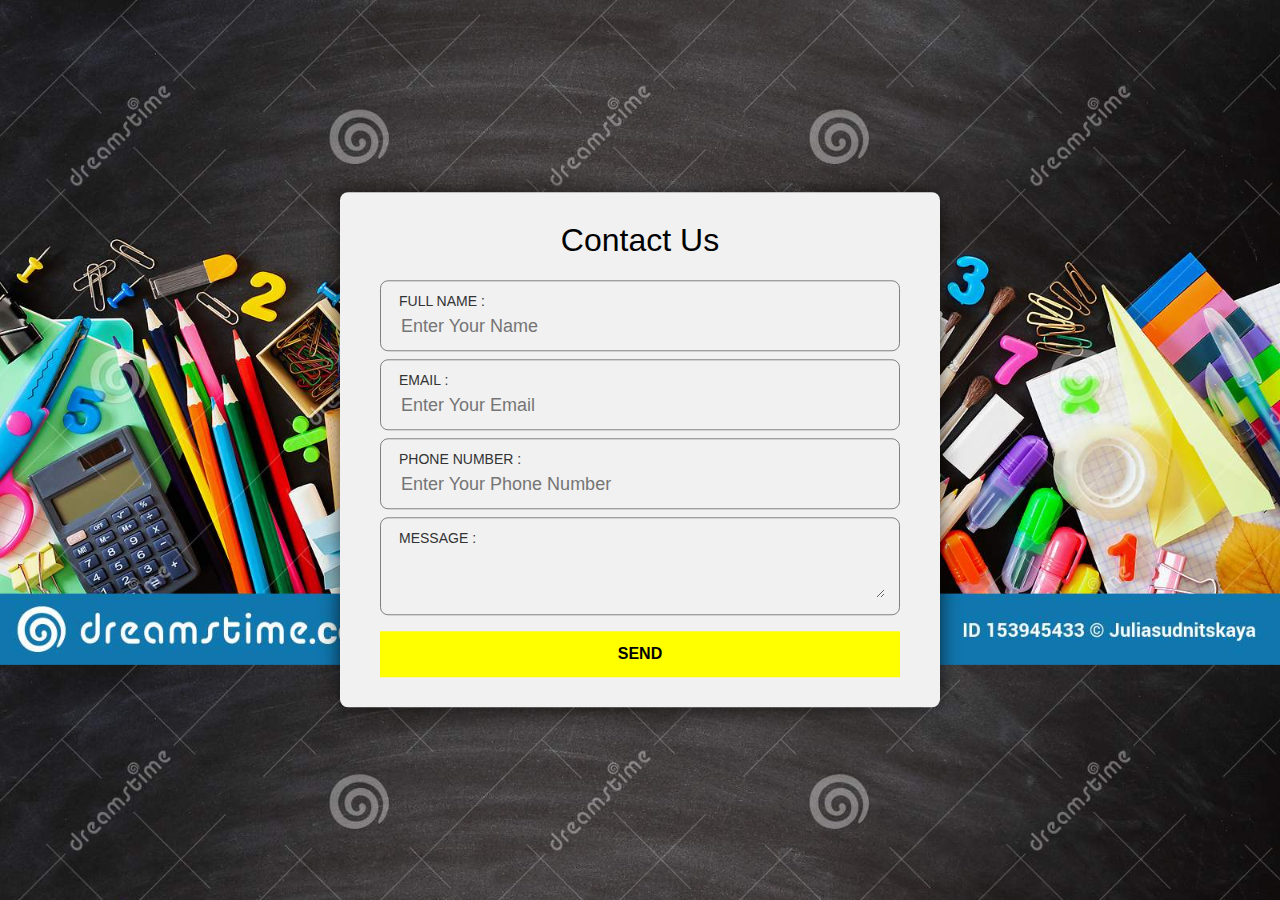
<file: Contact Us Form/index.html>
<!DOCTYPE html>
<html lang="en" dir="ltr">
  <head>
    <meta charset="utf-8">
    <title></title>
    <link rel="stylesheet" href="style.css">
  </head>
  <body>
  <div class="contact-form">
    <h1>Contact Us</h1>
    <div class="txtb">
      <label>Full Name :</label>
      <input type="text" name="" value="" placeholder="Enter Your Name">
    </div>

    <div class="txtb">
      <label>Email :</label>
      <input type="email" name="" value="" placeholder="Enter Your Email">
    </div>

    <div class="txtb">
      <label>Phone Number :</label>
      <input type="text" name="" value="" placeholder="Enter Your Phone Number">
    </div>

    <div class="txtb">
      <label>Message :</label>
      <textarea></textarea>
    </div>
    <a class="btn">Send</a>
  </div>
  </body>
</html>
</file>
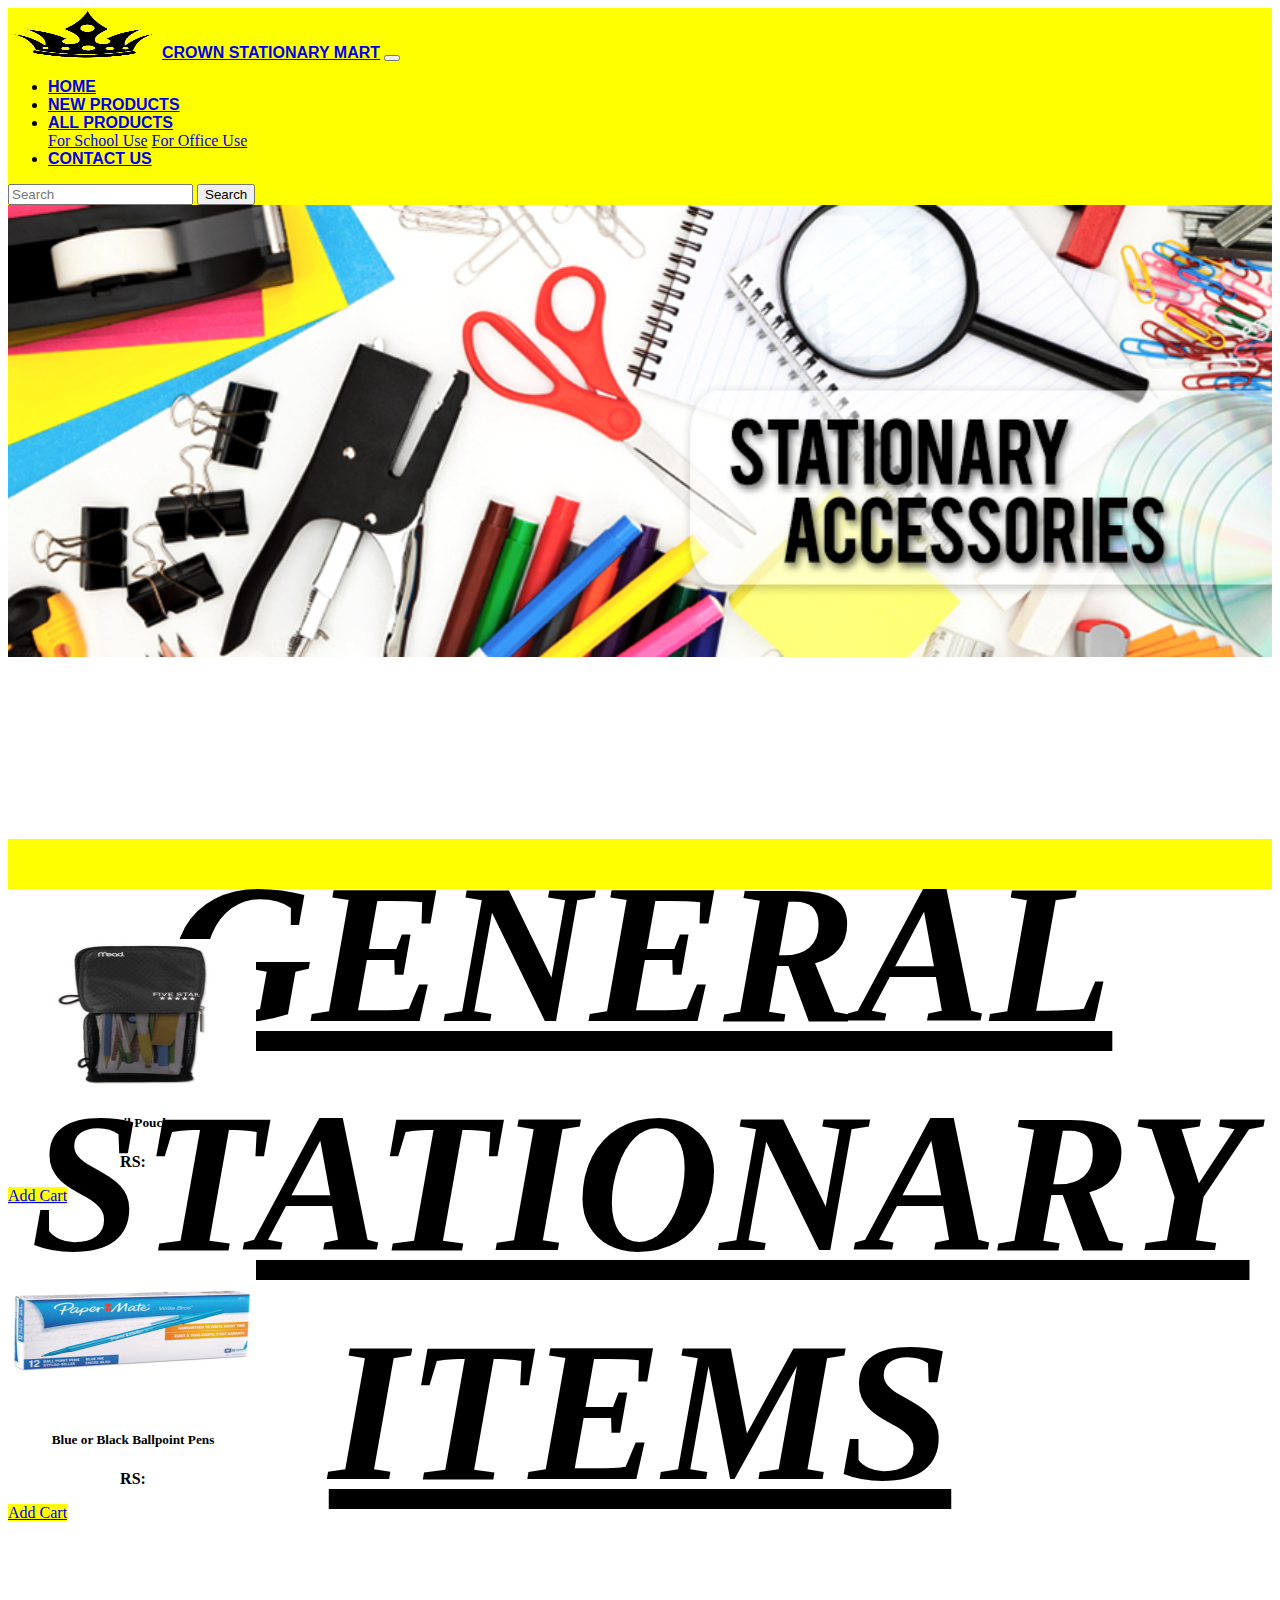
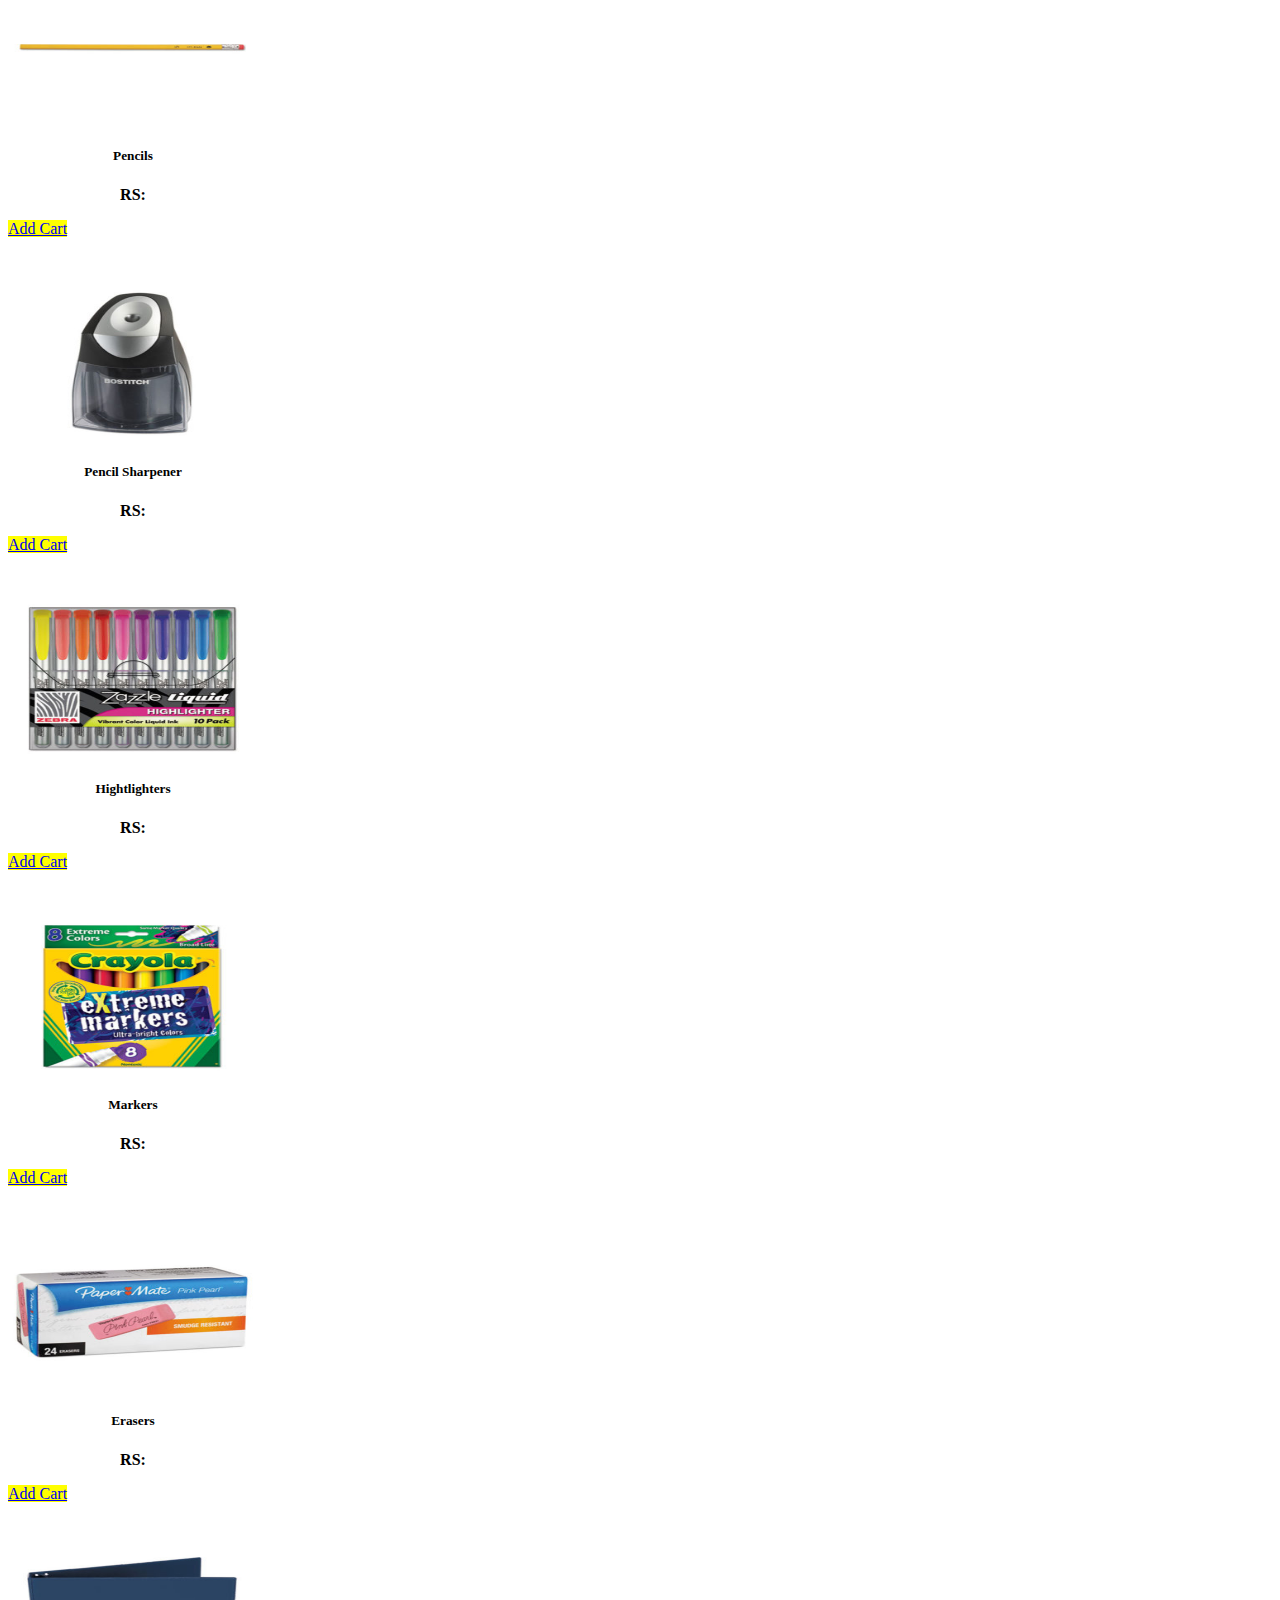
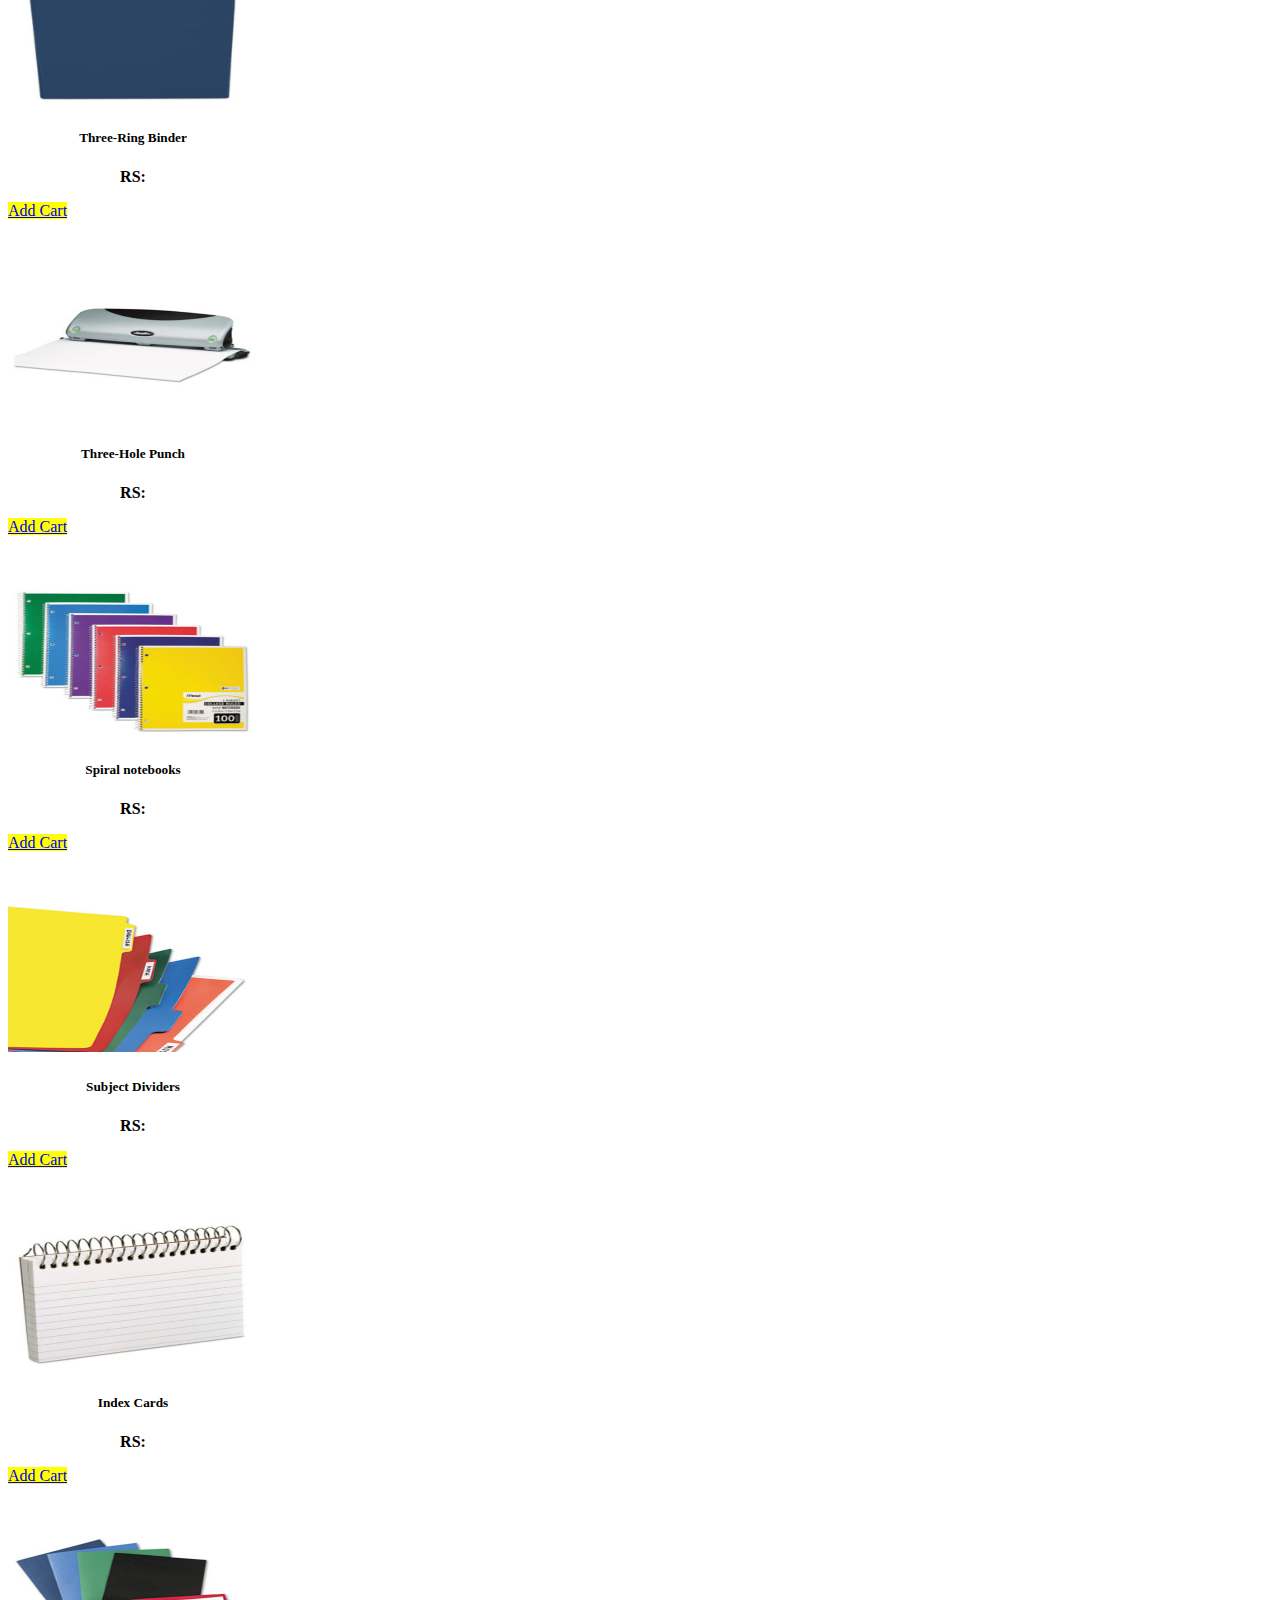
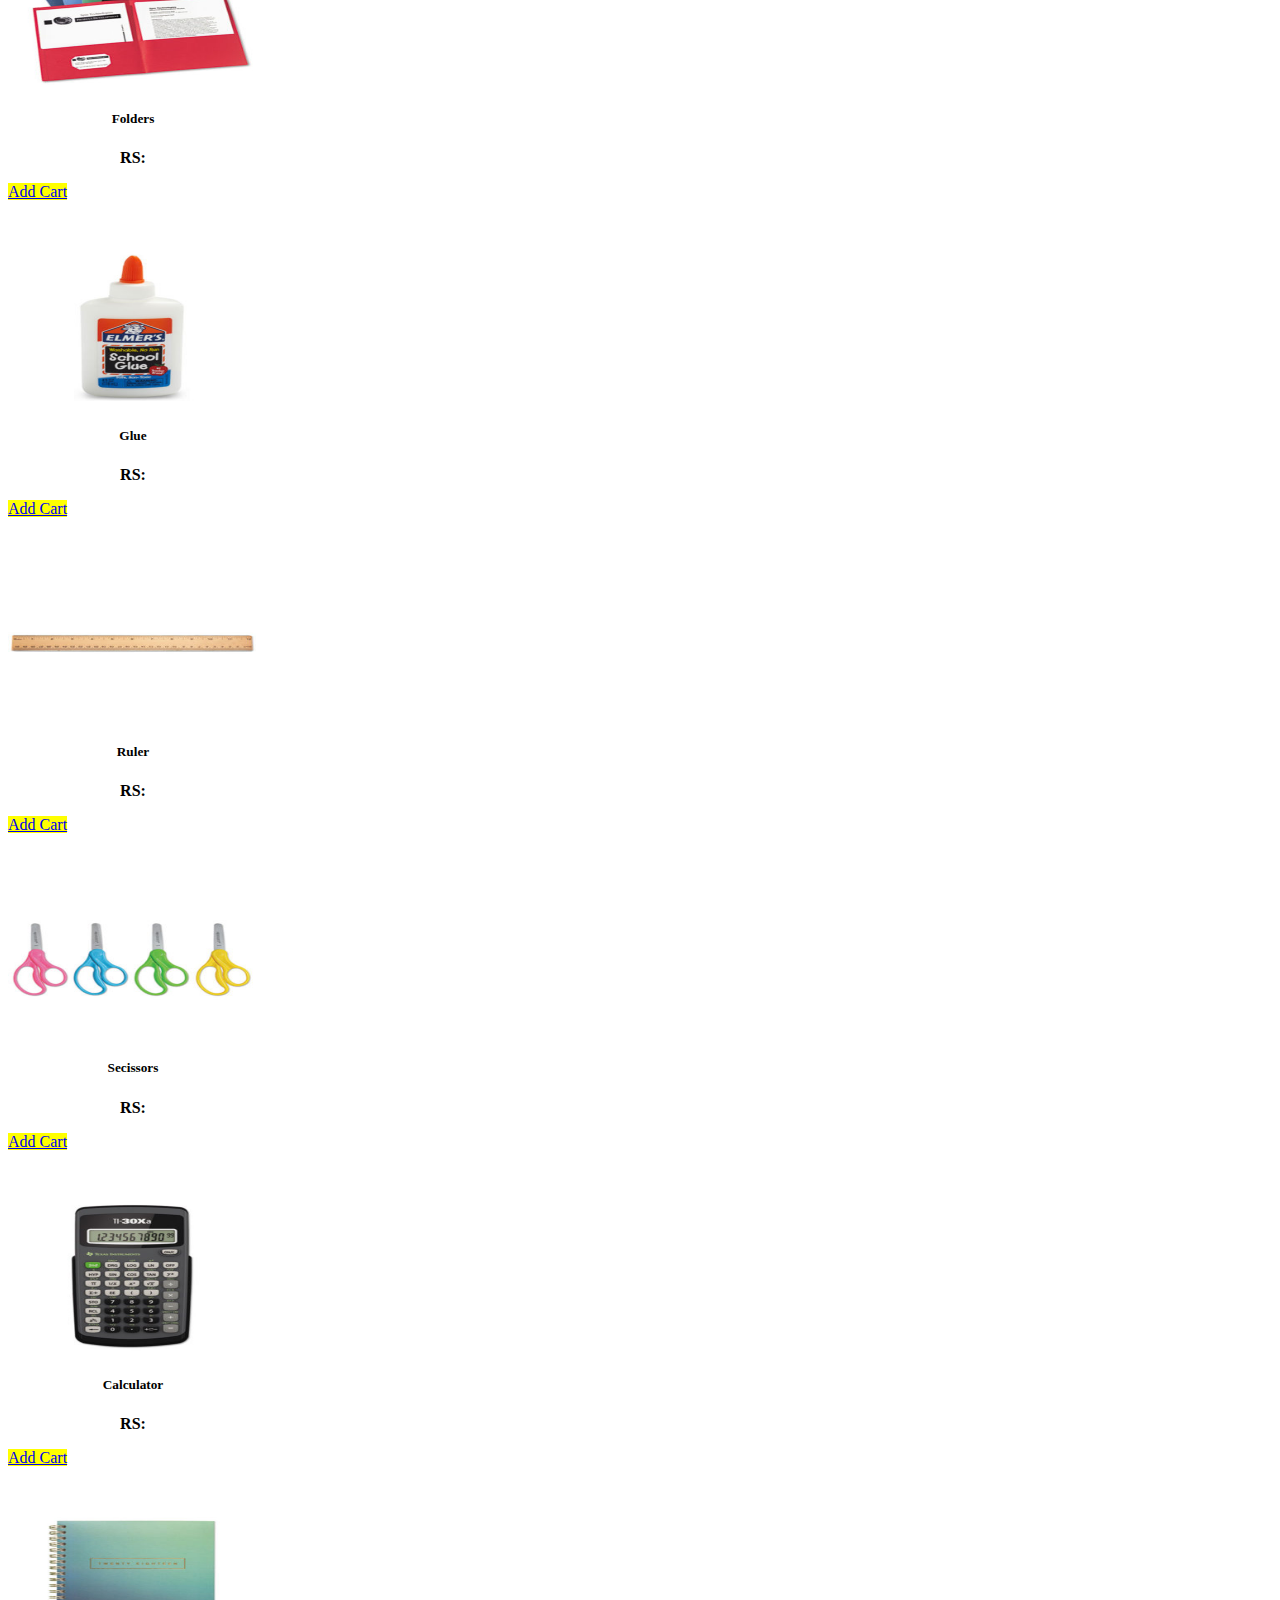
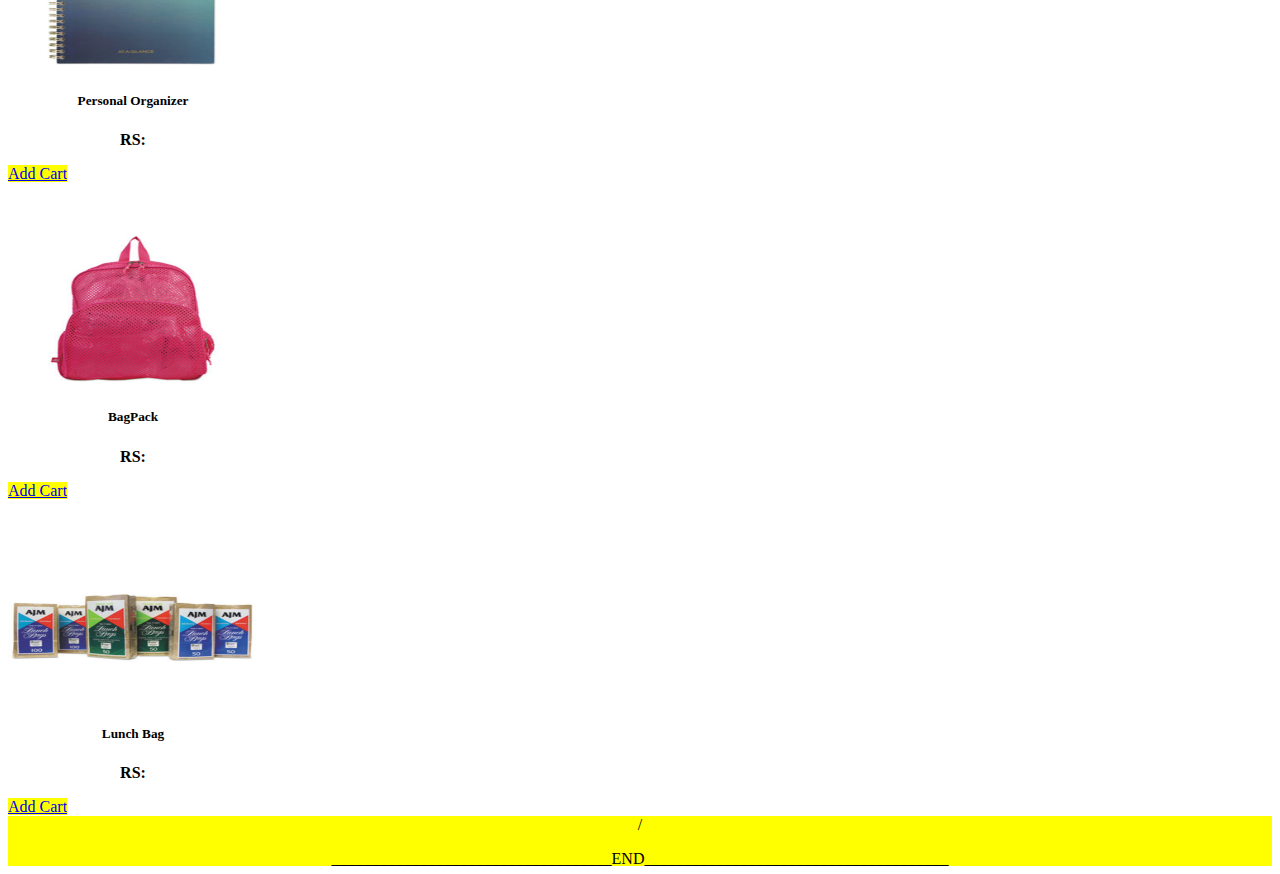
<file: Home Page/index.html>
<!DOCTYPE html>
<html lang="en">
<head>
    <meta charset="UTF-8">
    <meta name="viewport" content="width=device-width, initial-scale=1.0">
    <title>Document</title>
    <link rel="stylesheet" href="https://stackpath.bootstrapcdn.com/bootstrap/4.5.0/css/bootstrap.min.css" integrity="sha384-9aIt2nRpC12Uk9gS9baDl411NQApFmC26EwAOH8WgZl5MYYxFfc+NcPb1dKGj7Sk" crossorigin="anonymous">
    <link rel="stylesheet" href="style.css">
    <link rel="stylesheet" href="https://stackpath.bootstrapcdn.com/font-awesome/4.7.0/css/font-awesome.min.css">
</head>
<body>
            <nav class="navbar navbar-expand-lg navbar-light bg-light">
                <img class="navbar" width="150px" height="50px" src="./images/logo.png" alt="">
                <a class="navbar-brand" href="#">CROWN STATIONARY MART</a>
                <button class="navbar-toggler" type="button" data-toggle="collapse" data-target="#navbarSupportedContent" aria-controls="navbarSupportedContent" aria-expanded="false" aria-label="Toggle navigation">
                  <span class="navbar-toggler-icon"></span>
                </button>
              
                <div class="collapse navbar-collapse" id="navbarSupportedContent">
                    <ul class="navbar-nav mr-auto">
                   
                    </ul>
                  <form class="form-inline my-2 my-lg-0">
                    <ul class="navbar-nav mr-auto">
                        <li class="nav-item active">
                          <a class="nav-link" href="#">HOME <span class="sr-only">(current)</span></a>
                        </li>
                        <li class="nav-item">
                          <a class="nav-link" href="../NewProduct/index.html">NEW PRODUCTS</a>
                        </li>
                        <li class="nav-item dropdown">
                          <a class="nav-link dropdown-toggle" href="#" id="navbarDropdown" role="button" data-toggle="dropdown" aria-haspopup="true" aria-expanded="false">
                            ALL PRODUCTS
                          </a>
                          <div class="dropdown-menu" aria-labelledby="navbarDropdown">
                            <a class="dropdown-item" href="../Allproducts/Forschool/index.html">For School Use</a>
                            <a class="dropdown-item" href="../Allproducts/Foroffice/index.html">For Office Use</a>
                            <div class="dropdown-divider"></div>
                          </div>
                        </li>
                        <li class="nav-item">
                            <a class="nav-link" href="../Contact Us Form/index.html">CONTACT US</a>
                          </li>
                       
                      </ul>
                    <input class="form-control mr-sm-2" type="search" placeholder="Search" aria-label="Search">
                    <button class="btn btn-outline-success my-2 my-sm-0" type="submit">Search</button>
                  </form>
                </div>
              </nav>

              <!-- _____________________________________________NaveBar________________________________________________________________ -->



              <div class="slider" >
                <figure>
                        <div class="slide">
                            <img  src="./images/sli.1.jpg" alt="">
                        </div>
                        <div class="slide">
                            <img  src="./images/sli.2.jpg" alt="">
                        </div>
                        <div class="./images/slide">
                            <img  src="./images/sli.3.jpg" alt="">
                        </div>
                        <div class="slide">
                            <img  src="./images/sli.4.jpg" alt="">
                        </div>
                        <div class="slide">
                          <img  src="./images/sli.5.jpg" alt="">
                      </div>
                      </figure>
        
            </div>
<!-- _________________________________________END SLIDER____________________________________________________________ -->


<div class="wehave">
<h1>GENERAL STATIONARY ITEMS</h1>
</div>



<!-- _____________________________________________END BOXES_________________________________________________ -->


<div class="school">
 <div class="container">
   <div class="row" >
         <div class="col-sm-12 col-md-6 col-lg-3">
           <div class="card" >
          <img src="./school supplies/penclpouch.jpg" class="card-img-top" alt="...">
          <div class="card-body">
            <h5 class="card-title">Pencil Pouch</h5>
            <p class="card-text">RS:</p>
            <a href="#" class="btn btn-primary">Add Cart</a>
          </div>
        </div>
      </div>

         <div class="col-sm-12 col-md-6 col-lg-3">
          <div class="card" >
            <img src="./school supplies/2.jpg" class="card-img-top" alt="...">
            <div class="card-body">
              <h5 class="card-title">Blue or Black Ballpoint Pens</h5>
              <p class="card-text">RS:</p>
              <a href="#" class="btn btn-primary">Add Cart</a>
            </div>
          </div>
         </div>  

         <div class="col-sm-12 col-md-6 col-lg-3">
          <div class="card" >
            <img src="./school supplies/3.jpg" class="card-img-top" alt="...">
            <div class="card-body">
              <h5 class="card-title">Pencils</h5>
              <p class="card-text">RS:</p>
              <a href="#" class="btn btn-primary">Add Cart</a>
            </div>
          </div>
         </div>

         <div class="col-sm-12 col-md-6 col-lg-3">
          <div class="card " >
            <img src="./school supplies/4.jpg" class="card-img-top" alt="...">
            <div class="card-body">
              <h5 class="card-title">Pencil Sharpener</h5>
              <p class="card-text">RS:</p>
              <a href="#" class="btn btn-primary">Add Cart</a>
            </div>
          </div>
         </div>
   </div>
 </div>
</div>   


 <div class="school">
   <div class="container">
      <div class="row" >
                  <div class="col-sm-12 col-md-6 col-lg-3">
                    <div class="card justify-content-sm-center" >
                   <img src="./school supplies/5.jpg" class="card-img-top" alt="...">
                   <div class="card-body">
                     <h5 class="card-title">Hightlighters</h5>
                     <p class="card-text">RS:</p>
                     <a href="#" class="btn btn-primary">Add Cart</a>
                   </div>
                 </div>
               </div>
         
                  <div class="col-sm-12 col-md-6 col-lg-3">
                   <div class="card" >
                     <img src="./school supplies/6.jpg" class="card-img-top" alt="...">
                     <div class="card-body">
                       <h5 class="card-title">Markers</h5>
                       <p class="card-text">RS:</p>
                       <a href="#" class="btn btn-primary">Add Cart</a>
                     </div>
                   </div>
                  </div>
         
                  <div class="col-sm-12 col-md-6 col-lg-3">
                   <div class="card" >
                     <img src="./school supplies/7.jpg" class="card-img-top" alt="...">
                     <div class="card-body">
                       <h5 class="card-title">Erasers</h5>
                       <p class="card-text">RS:</p>
                       <a href="#" class="btn btn-primary">Add Cart</a>
                     </div>
                   </div>
                  </div>
         
                  <div class="col-sm-12 col-md-6 col-lg-3">
                   <div class="card" >
                     <img src="./school supplies/8.jpg" class="card-img-top" alt="...">
                     <div class="card-body">
                       <h5 class="card-title">Three-Ring Binder</h5>
                       <p class="card-text">RS:</p>
                       <a href="#" class="btn btn-primary">Add Cart</a>
                     </div>
                   </div>
                  </div>
      </div>
    </div>
 </div>


<div class="school">
  <div class="container">
      <div class="row" >
                            <div class="col-sm-12 col-md-6 col-lg-3">
                              <div class="card justify-content-sm-center" >
                             <img src="./school supplies/9.jpg" class="card-img-top" alt="...">
                             <div class="card-body">
                               <h5 class="card-title">Three-Hole Punch</h5>
                               <p class="card-text">RS:</p>
                               <a href="#" class="btn btn-primary">Add Cart</a>
                             </div>
                           </div>
                         </div>
                   
                            <div class="col-sm-12 col-md-6 col-lg-3">
                             <div class="card" >
                               <img src="./school supplies/10.jpg" class="card-img-top" alt="...">
                               <div class="card-body">
                                 <h5 class="card-title">Spiral notebooks</h5>
                                 <p class="card-text">RS:</p>
                                 <a href="#" class="btn btn-primary">Add Cart</a>
                               </div>
                             </div>
                            </div>
                   
                            <div class="col-sm-12 col-md-6 col-lg-3">
                             <div class="card" >
                               <img src="./school supplies/11.jpg" class="card-img-top" alt="...">
                               <div class="card-body">
                                 <h5 class="card-title">Subject Dividers</h5>
                                 <p class="card-text">RS:</p>
                                 <a href="#" class="btn btn-primary">Add Cart</a>
                               </div>
                             </div>
                            </div>
                   
                            <div class="col-sm-12 col-md-6 col-lg-3">
                             <div class="card" >
                               <img src="./school supplies/12.jpg" class="card-img-top" alt="...">
                               <div class="card-body">
                                 <h5 class="card-title">Index Cards</h5>
                                 <p class="card-text">RS:</p>
                                 <a href="#" class="btn btn-primary">Add Cart</a>
                               </div>
                             </div>
                            </div>
    </div>
  </div>
</div>


<div class="school">
   <div class="container">
      <div class="row" >
                                      <div class="col-sm-12 col-md-6 col-lg-3">
                                        <div class="card justify-content-sm-center" >
                                       <img src="./school supplies/13.jpg" class="card-img-top" alt="...">
                                       <div class="card-body">
                                         <h5 class="card-title">Folders</h5>
                                         <p class="card-text">RS:</p>
                                         <a href="#" class="btn btn-primary">Add Cart</a>
                                       </div>
                                     </div>
                                   </div>
                             
                                      <div class="col-sm-12 col-md-6 col-lg-3">
                                       <div class="card" >
                                         <img src="./school supplies/14.jpg" class="card-img-top" alt="...">
                                         <div class="card-body">
                                           <h5 class="card-title">Glue</h5>
                                           <p class="card-text">RS:</p>
                                           <a href="#" class="btn btn-primary">Add Cart</a>
                                         </div>
                                       </div>
                                      </div>
                             
                                      <div class="col-sm-12 col-md-6 col-lg-3">
                                       <div class="card" >
                                         <img src="./school supplies/15.jpg" class="card-img-top" alt="...">
                                         <div class="card-body">
                                           <h5 class="card-title">Ruler</h5>
                                           <p class="card-text">RS:</p>
                                           <a href="#" class="btn btn-primary">Add Cart</a>
                                         </div>
                                       </div>
                                      </div>
                             
                                      <div class="col-sm-12 col-md-6 col-lg-3">
                                       <div class="card" >
                                         <img src="./school supplies/16.jpg" class="card-img-top" alt="...">
                                         <div class="card-body">
                                           <h5 class="card-title">Secissors</h5>
                                           <p class="card-text">RS:</p>
                                           <a href="#" class="btn btn-primary">Add Cart</a>
                                         </div>
                                       </div>
                                      </div>
      </div>
   </div>
</div>



<div class="school">
 <div class="container">
    <div class="row" >
                                                <div class="col-sm-12 col-md-6 col-lg-3">
                                                  <div class="card justify-content-sm-center" >
                                                 <img src="./school supplies/17.jpg" class="card-img-top" alt="...">
                                                 <div class="card-body">
                                                   <h5 class="card-title">Calculator</h5>
                                                   <p class="card-text">RS:</p>
                                                   <a href="#" class="btn btn-primary">Add Cart</a>
                                                 </div>
                                               </div>
                                             </div>
                                       
                                                <div class="col-sm-12 col-md-6 col-lg-3">
                                                 <div class="card" >
                                                   <img src="./school supplies/18.jpg" class="card-img-top" alt="...">
                                                   <div class="card-body">
                                                     <h5 class="card-title">Personal Organizer</h5>
                                                     <p class="card-text">RS:</p>
                                                     <a href="#" class="btn btn-primary">Add Cart</a>
                                                   </div>
                                                 </div>
                                                </div>
                                       
                                                <div class="col-sm-12 col-md-6 col-lg-3">
                                                 <div class="card" >
                                                   <img src="./school supplies/19.jpg" class="card-img-top" alt="...">
                                                   <div class="card-body">
                                                     <h5 class="card-title">BagPack</h5>
                                                     <p class="card-text">RS:</p>
                                                     <a href="#" class="btn btn-primary">Add Cart</a>
                                                   </div>
                                                 </div>
                                                </div>
                                       
                                                <div class="col-sm-12 col-md-6 col-lg-3">
                                                 <div class="card" >
                                                   <img src="./school supplies/20.jpg" class="card-img-top" alt="...">
                                                   <div class="card-body">
                                                     <h5 class="card-title">Lunch Bag</h5>
                                                     <p class="card-text">RS:</p>
                                                     <a href="#" class="btn btn-primary">Add Cart</a>
                                                   </div>
                                                 </div>
                                                </div>
    </div>
  </div>
</div>

<div class="forcontact">
<center>/<p>___________________________________END______________________________________</p></center>
</div>
                                                
 <!-- ___________________________________________________SchoolUse Stationary Ends______________________________________________________________ -->

























<script src="https://code.jquery.com/jquery-3.5.1.slim.min.js" integrity="sha384-DfXdz2htPH0lsSSs5nCTpuj/zy4C+OGpamoFVy38MVBnE+IbbVYUew+OrCXaRkfj" crossorigin="anonymous"></script>
<script src="https://cdn.jsdelivr.net/npm/popper.js@1.16.0/dist/umd/popper.min.js" integrity="sha384-Q6E9RHvbIyZFJoft+2mJbHaEWldlvI9IOYy5n3zV9zzTtmI3UksdQRVvoxMfooAo" crossorigin="anonymous"></script>
<script src="https://stackpath.bootstrapcdn.com/bootstrap/4.5.0/js/bootstrap.min.js" integrity="sha384-OgVRvuATP1z7JjHLkuOU7Xw704+h835Lr+6QL9UvYjZE3Ipu6Tp75j7Bh/kR0JKI" crossorigin="anonymous"></script>
</body>
</html>
</file>
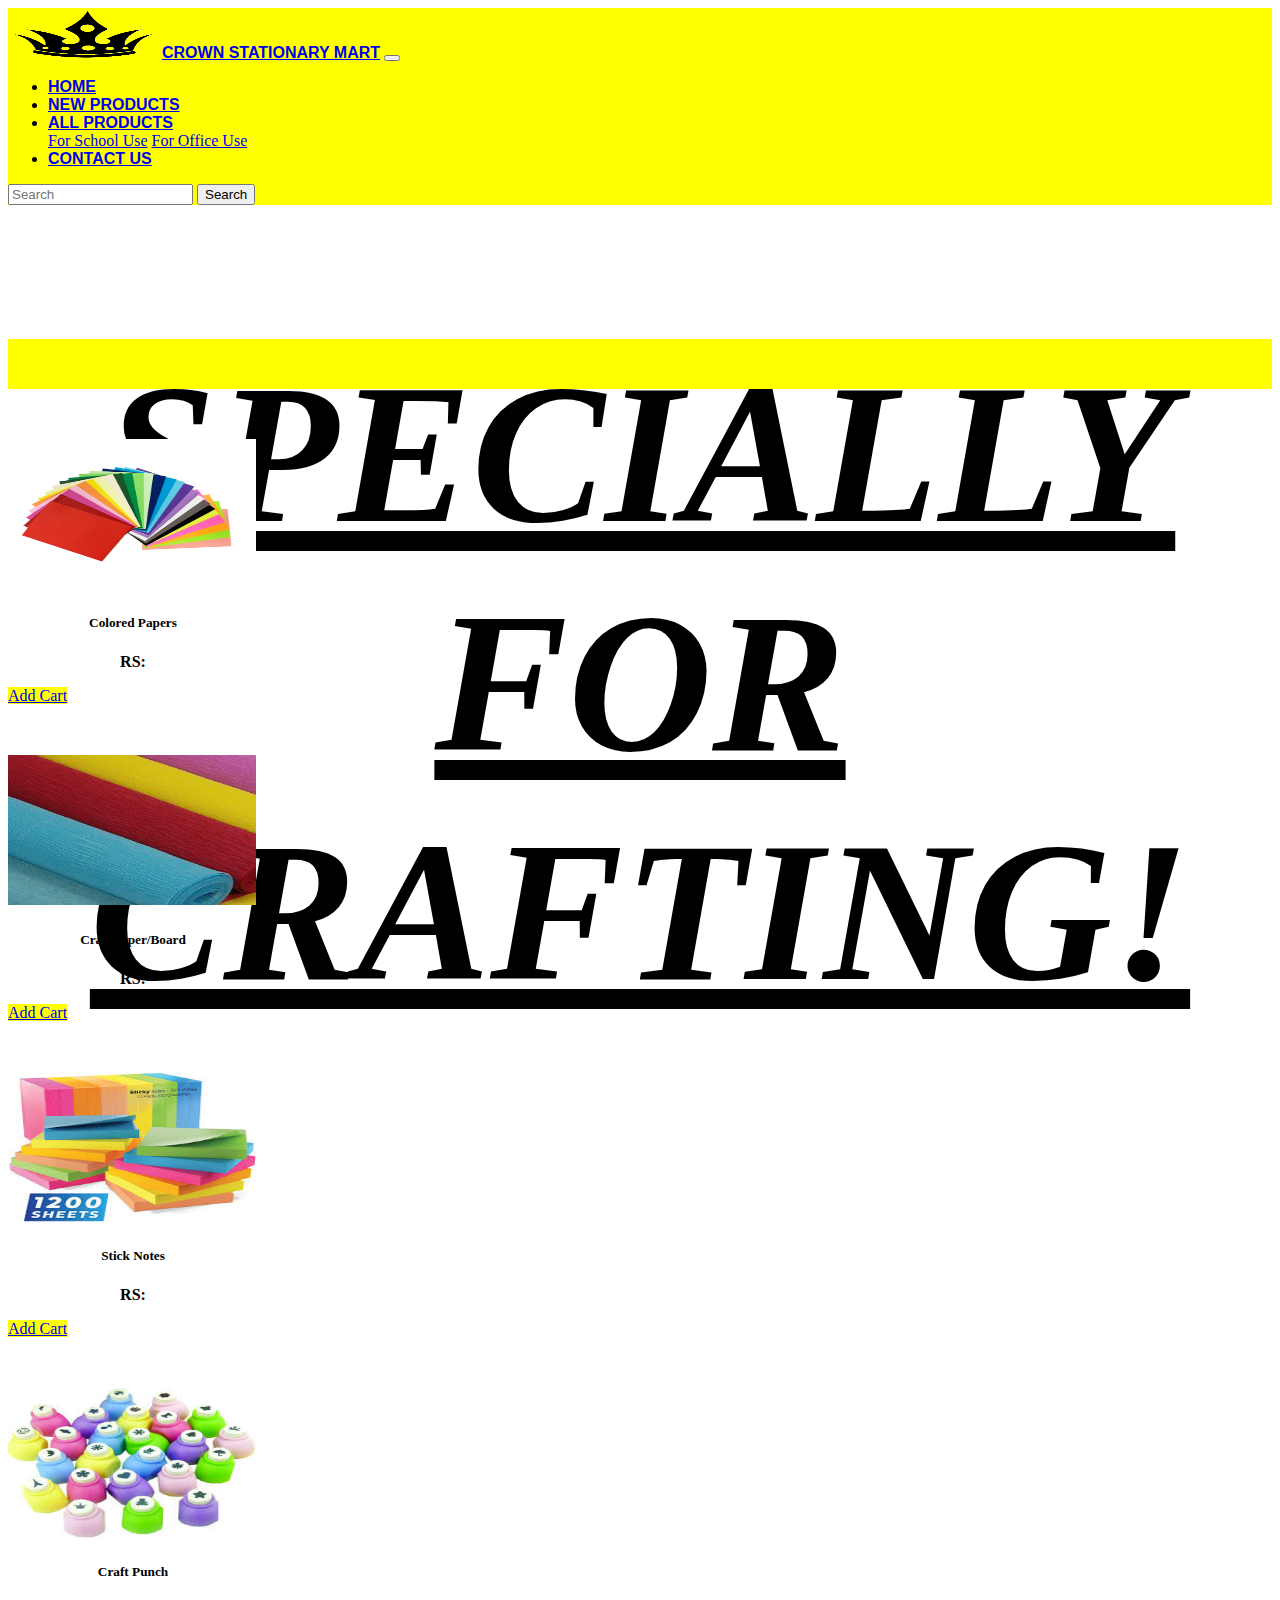
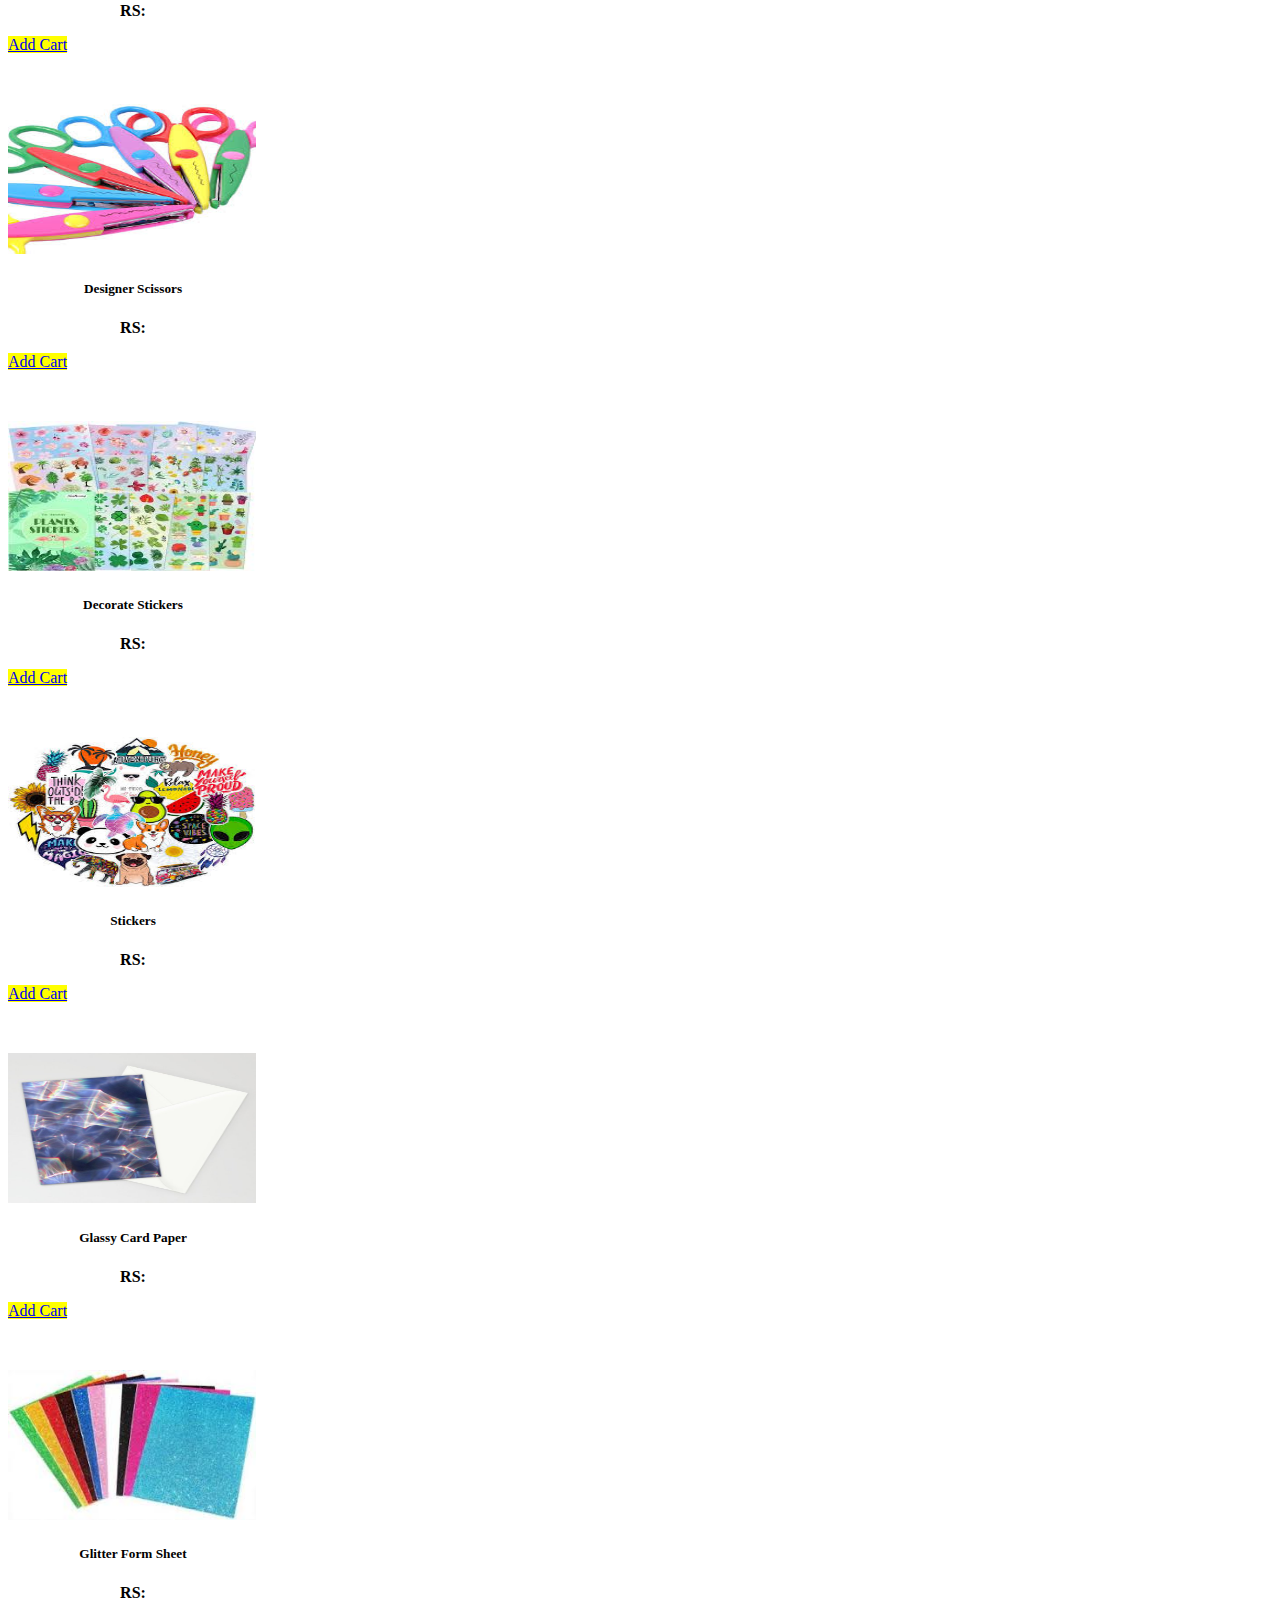
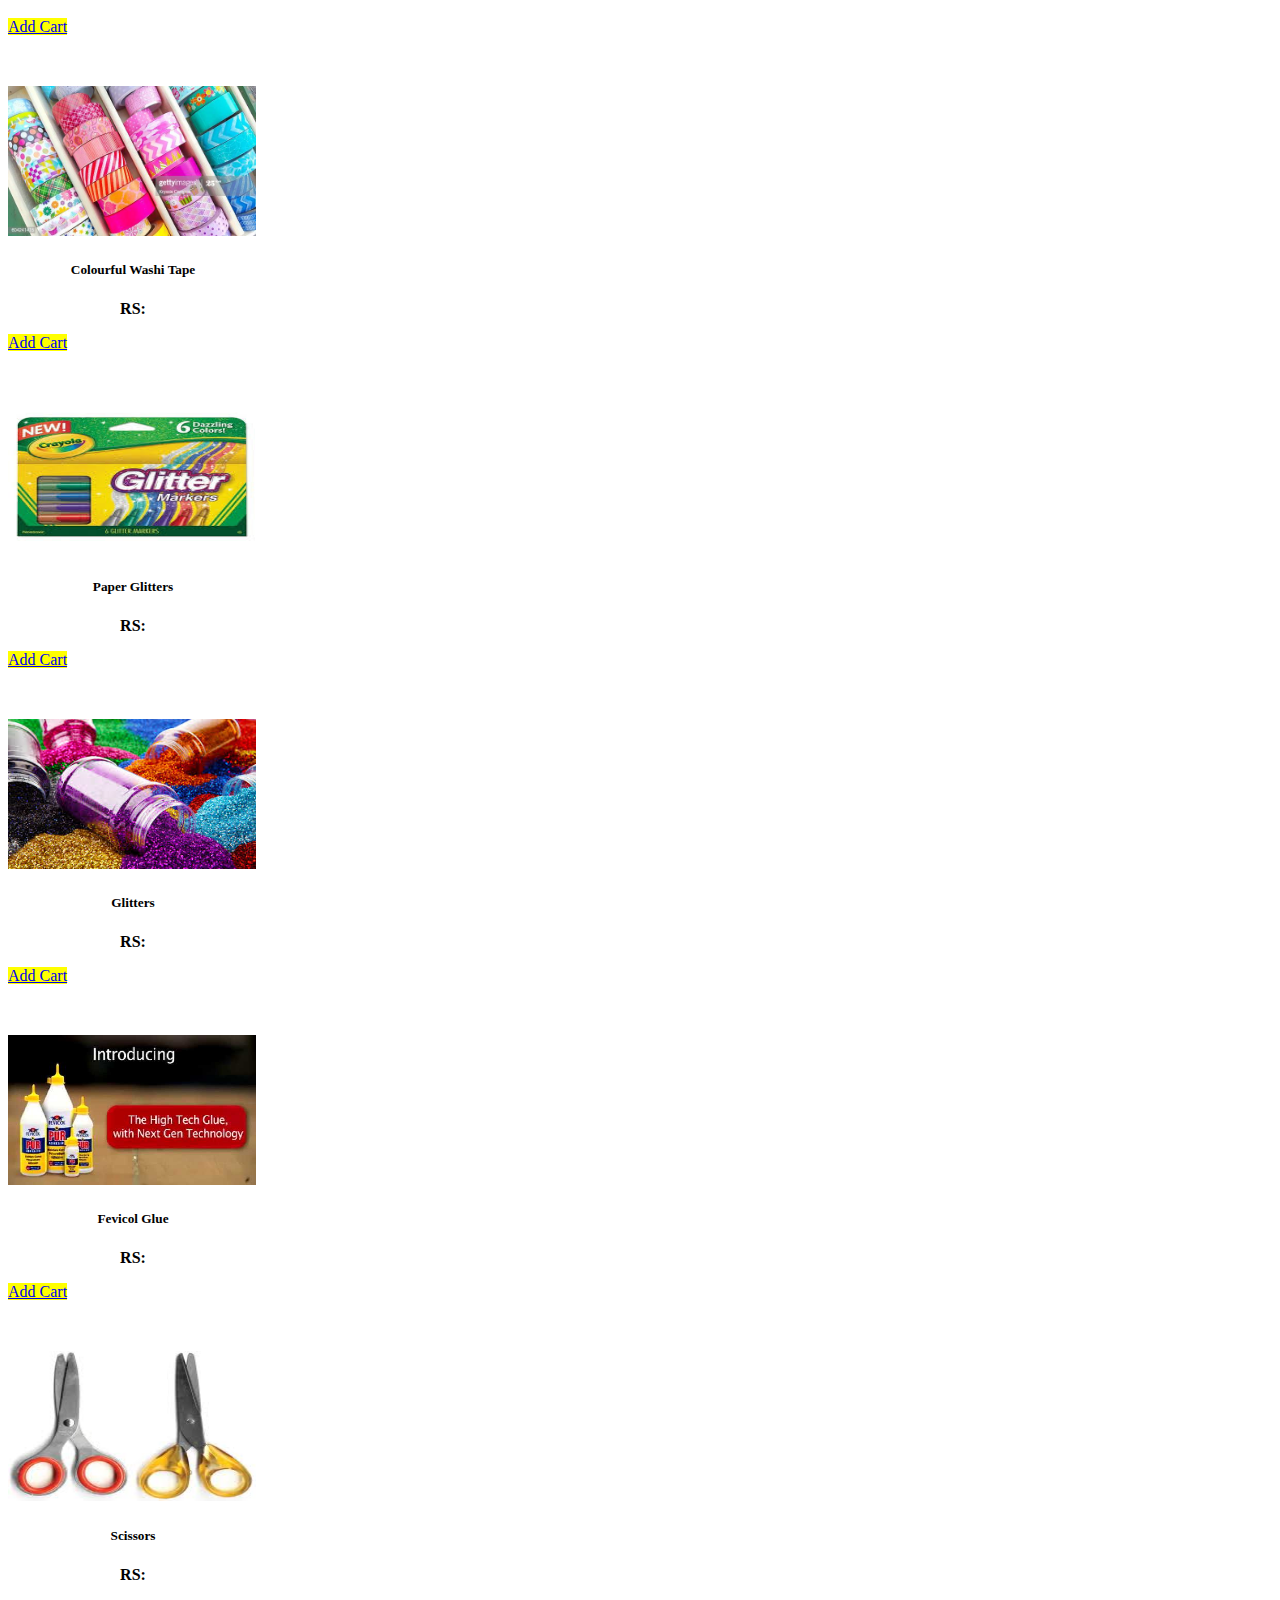
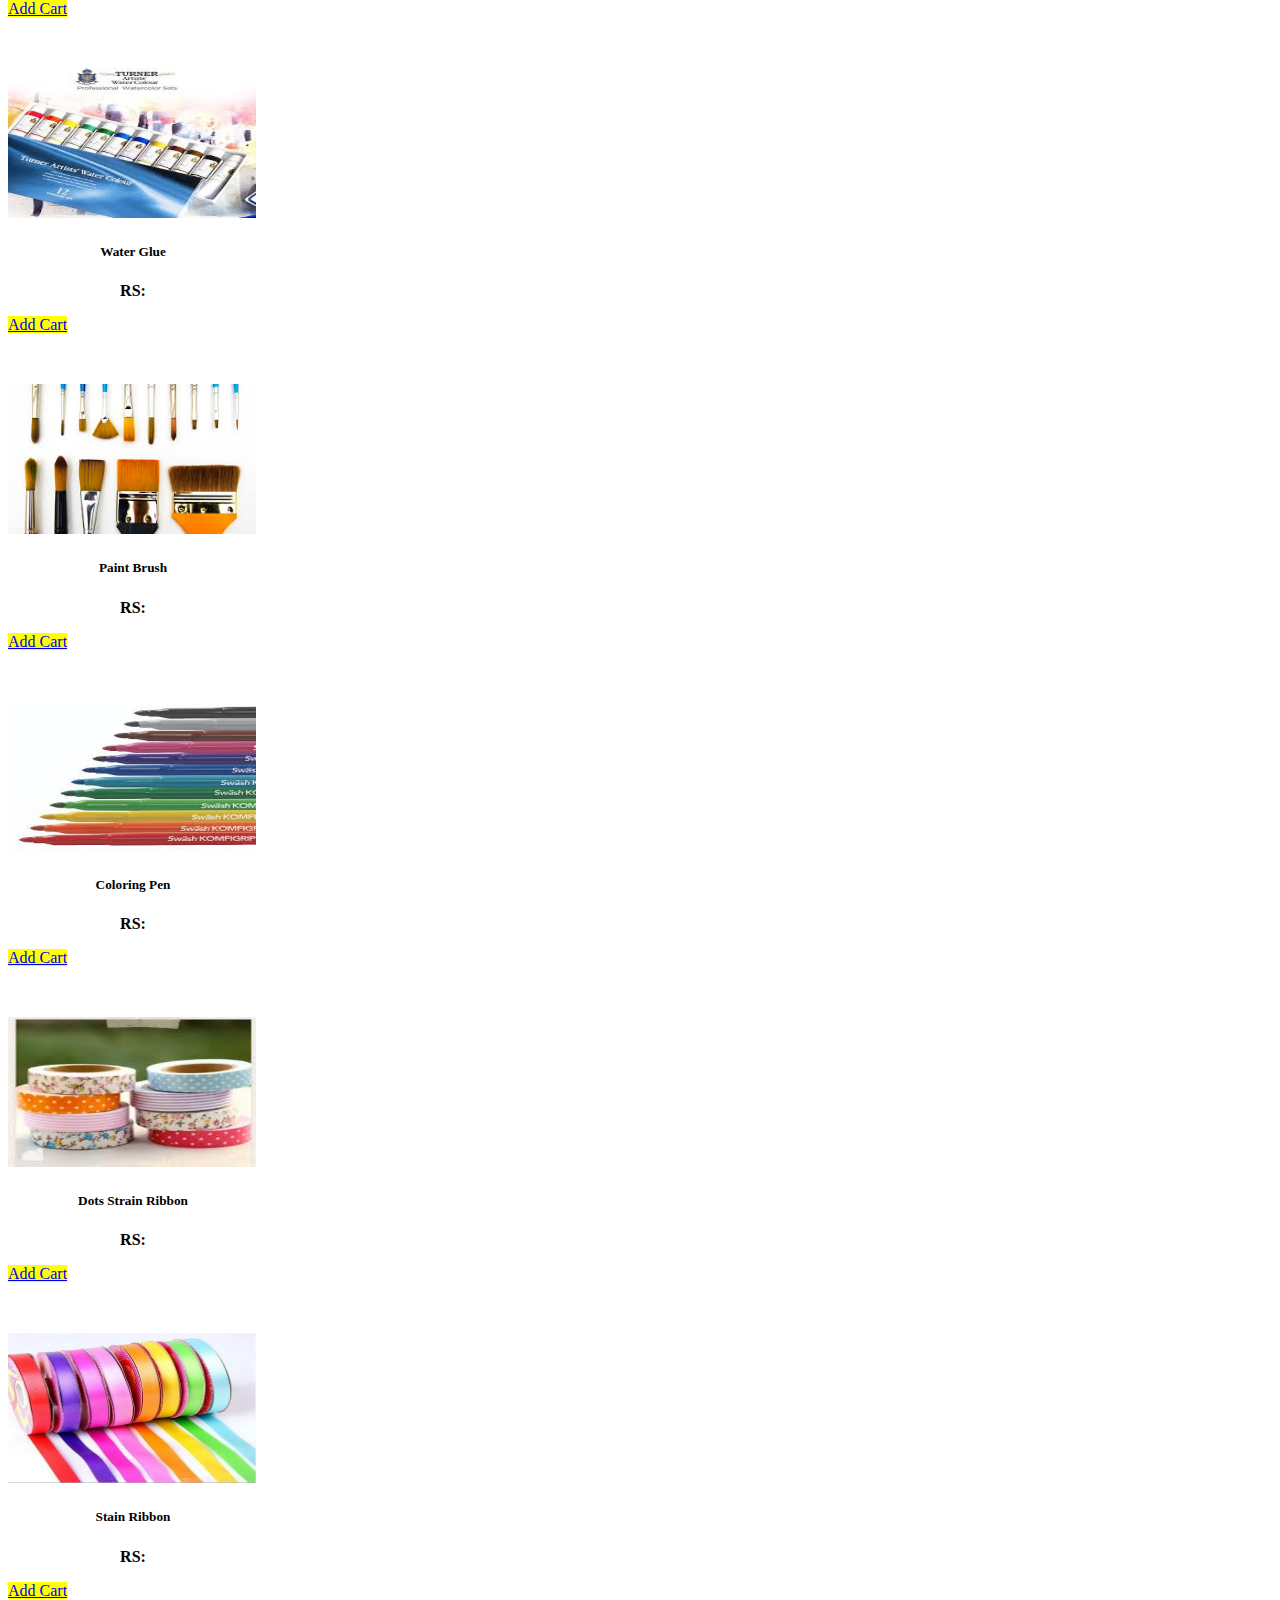
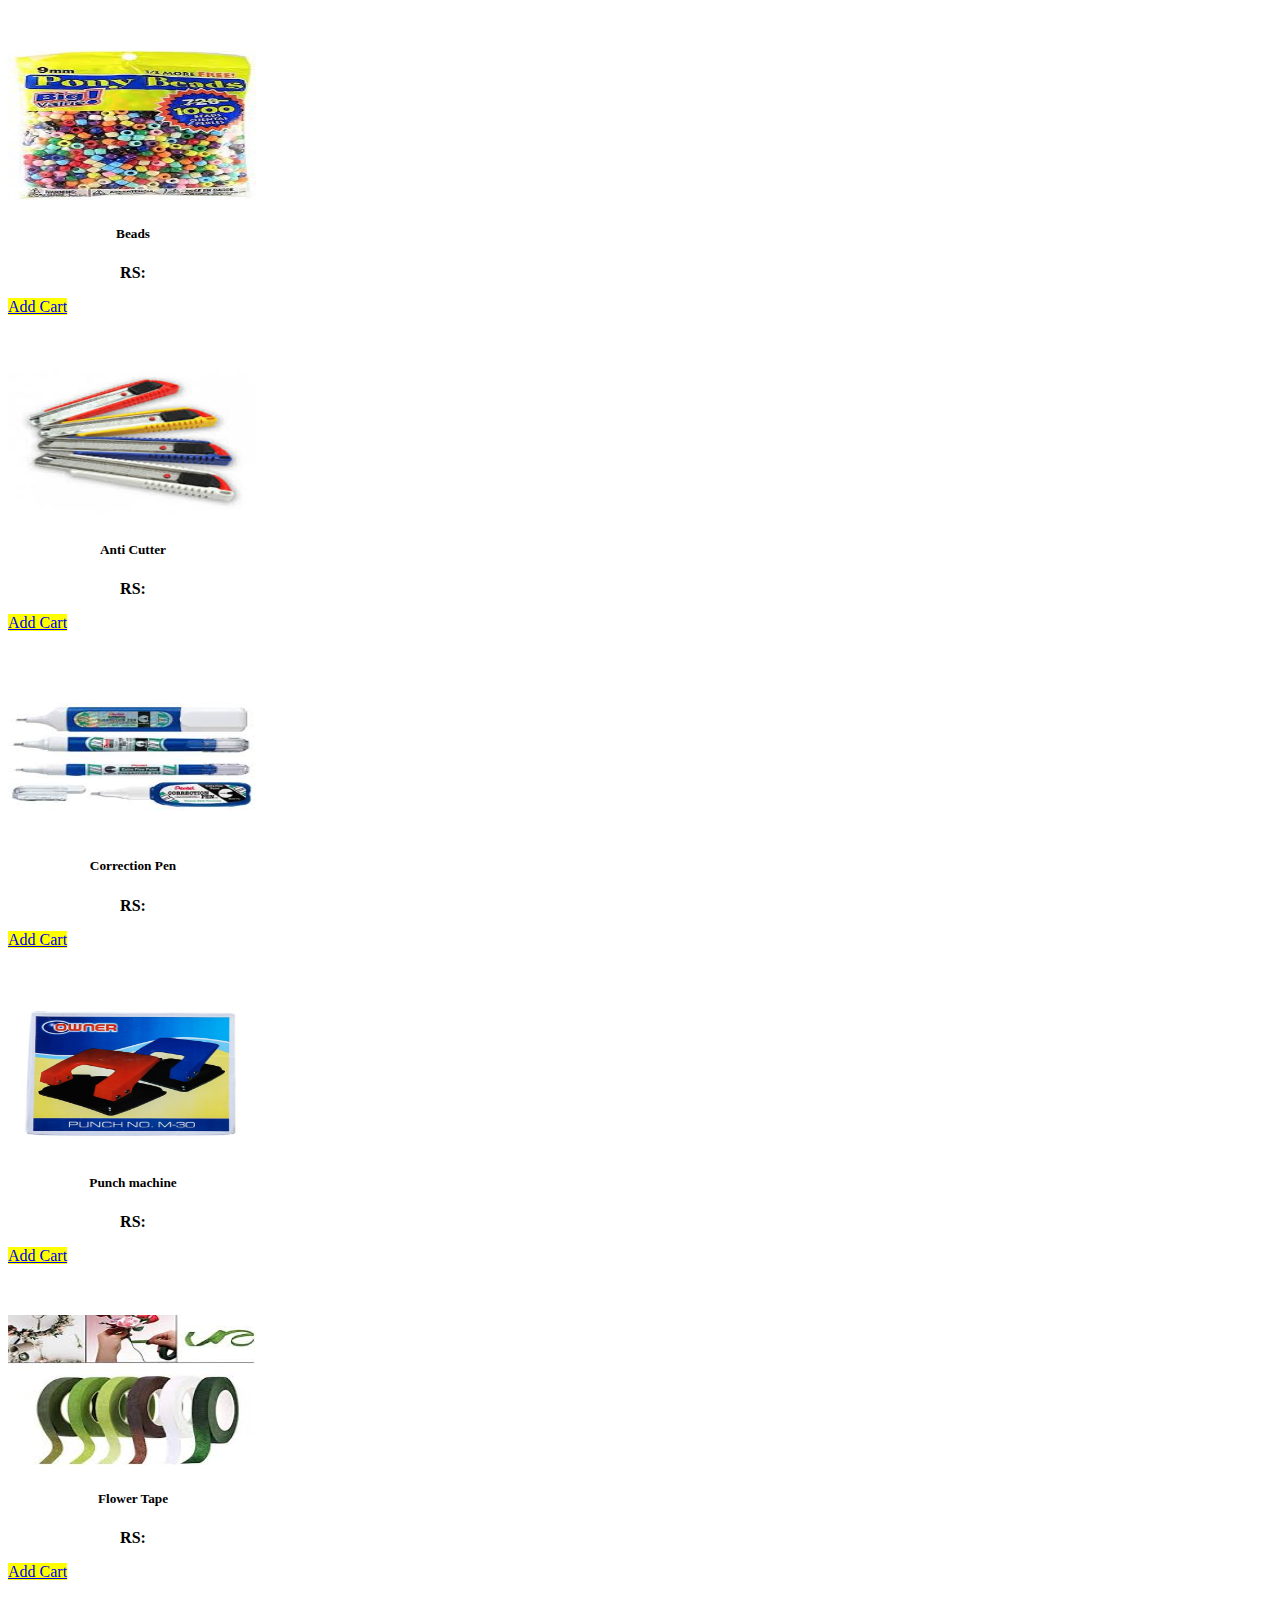
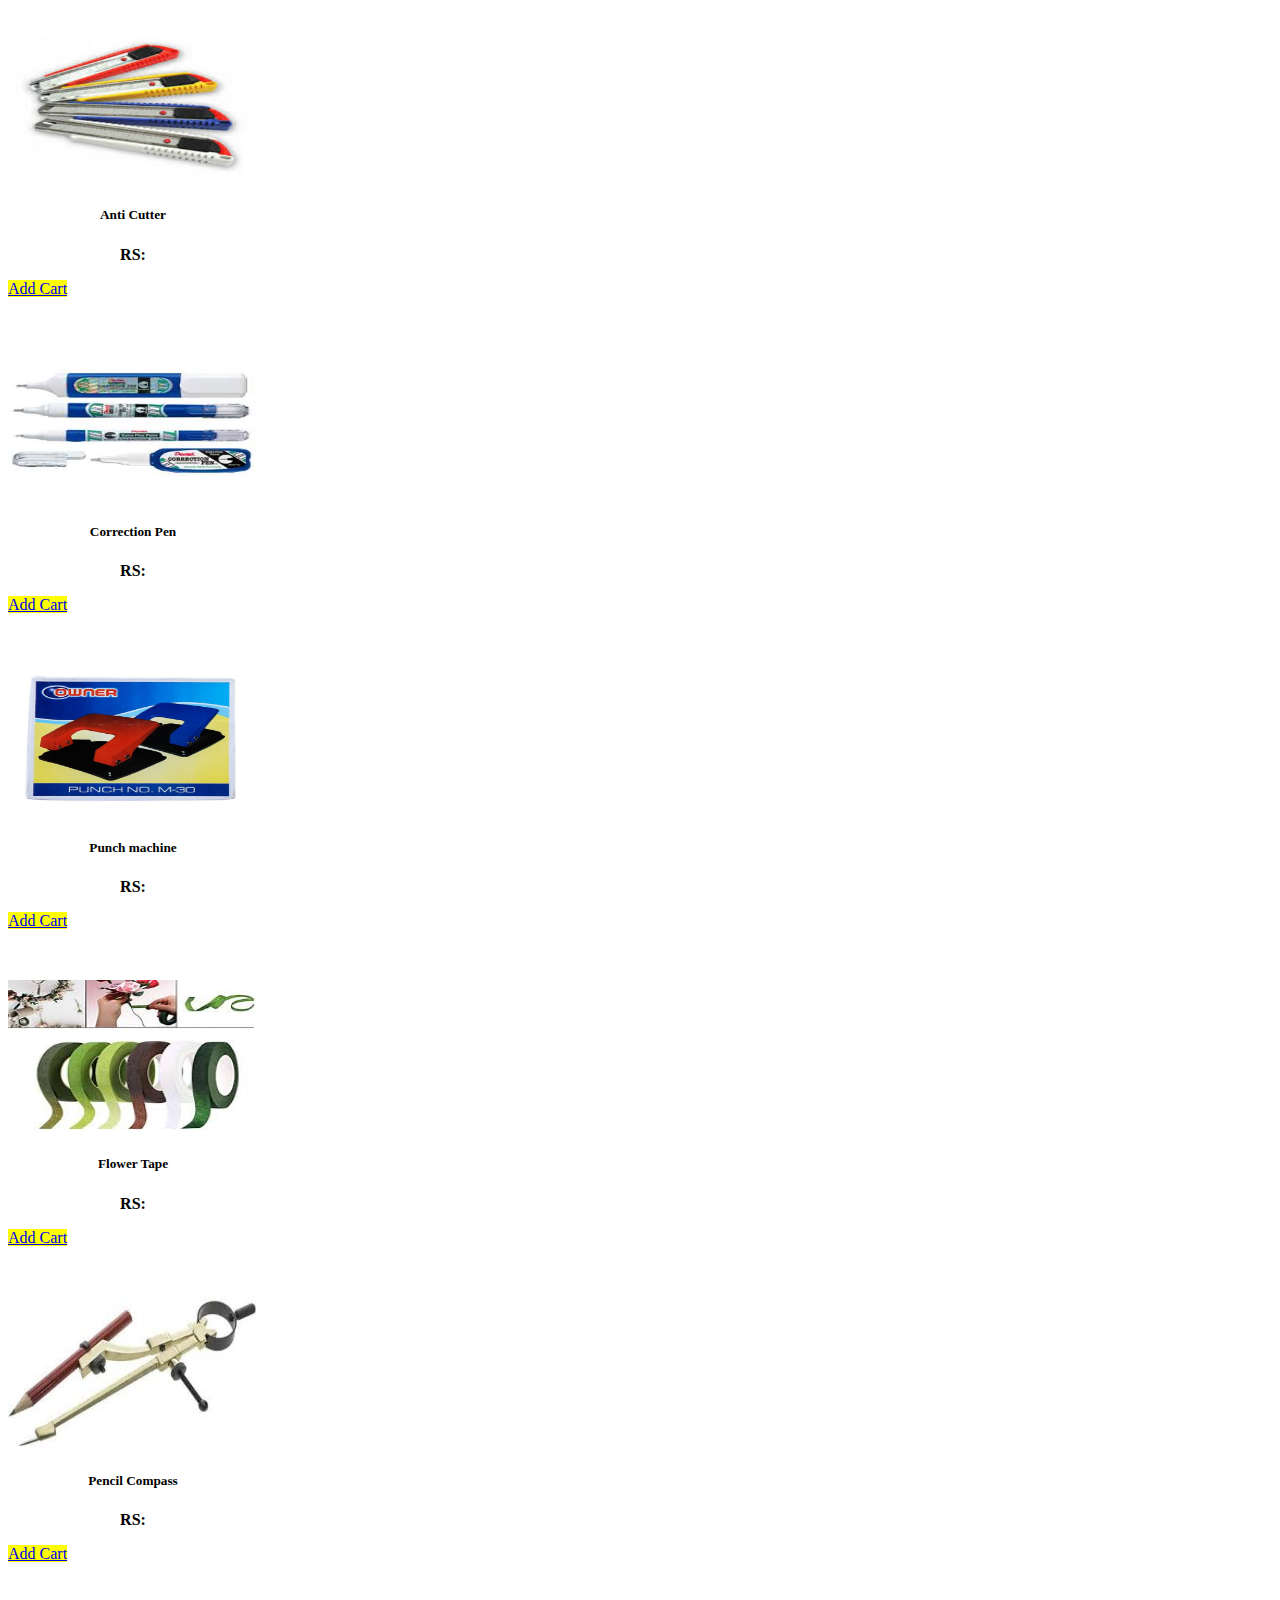
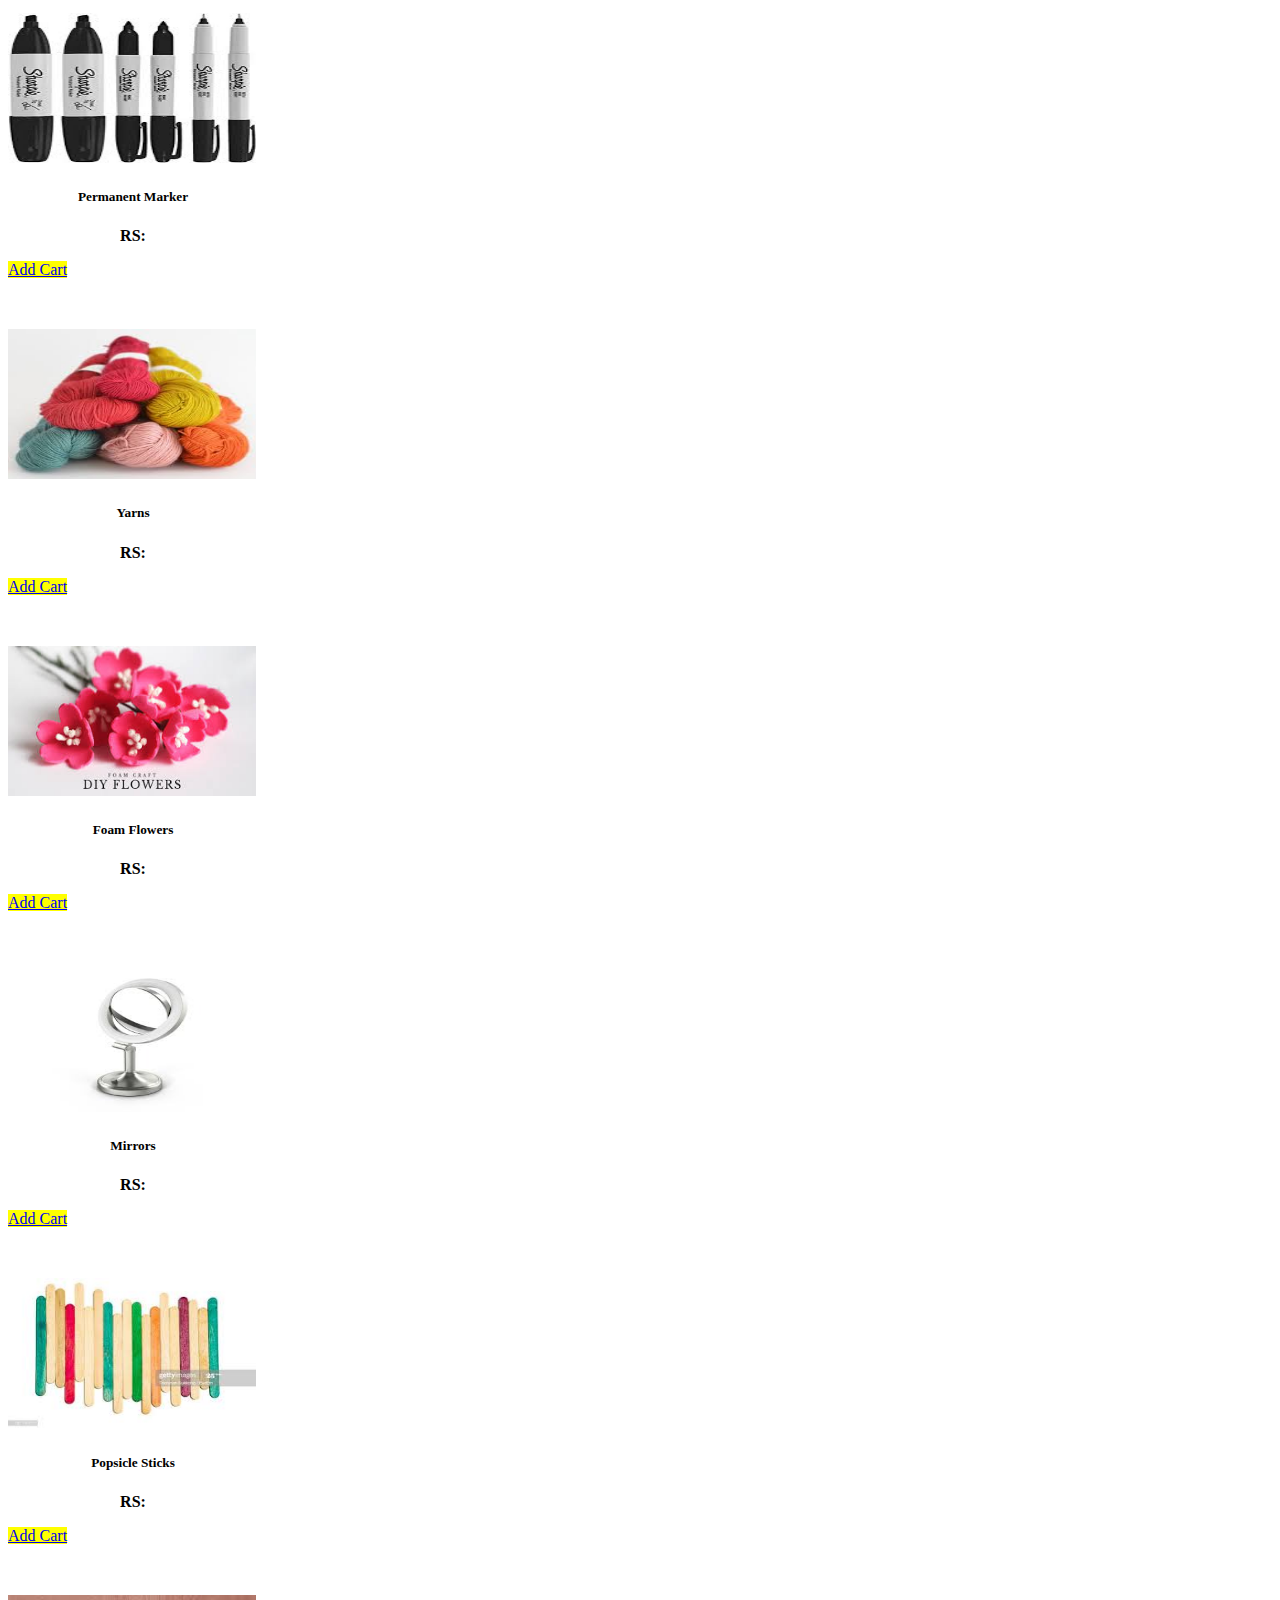
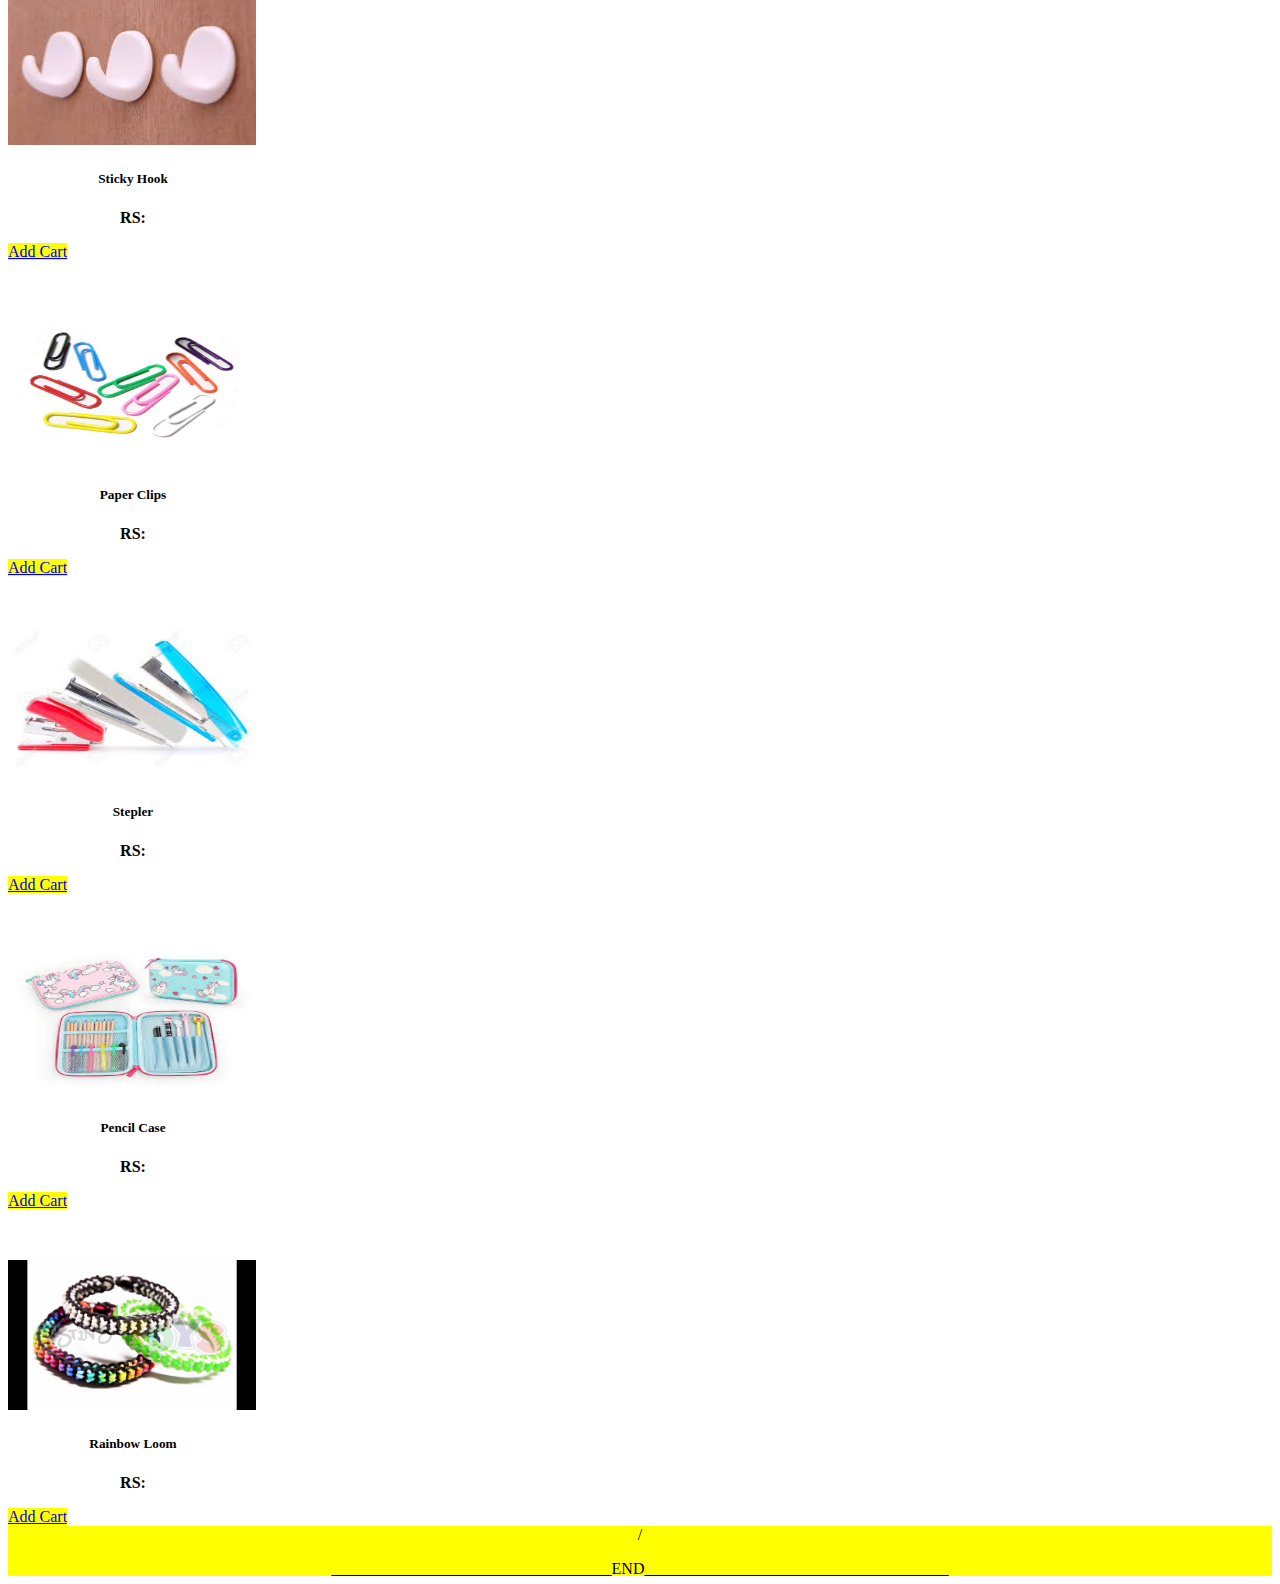
<file: NewProduct/index.html>
<!DOCTYPE html>
<html lang="en">
<head>
    <meta charset="UTF-8">
    <meta name="viewport" content="width=device-width, initial-scale=1.0">
    <title>Document</title>
    <link rel="stylesheet" href="https://stackpath.bootstrapcdn.com/bootstrap/4.5.0/css/bootstrap.min.css" integrity="sha384-9aIt2nRpC12Uk9gS9baDl411NQApFmC26EwAOH8WgZl5MYYxFfc+NcPb1dKGj7Sk" crossorigin="anonymous">
    <link rel="stylesheet" href="style.css">
    <link rel="stylesheet" href="https://stackpath.bootstrapcdn.com/font-awesome/4.7.0/css/font-awesome.min.css">
</head>
<body>


    <nav class="navbar navbar-expand-lg navbar-light bg-light">
        <img class="navbar" width="150px" height="50px" src="./images/logo.png" alt="">
        <a class="navbar-brand" href="#">CROWN STATIONARY MART</a>
        <button class="navbar-toggler" type="button" data-toggle="collapse" data-target="#navbarSupportedContent" aria-controls="navbarSupportedContent" aria-expanded="false" aria-label="Toggle navigation">
          <span class="navbar-toggler-icon"></span>
        </button>
      
        <div class="collapse navbar-collapse" id="navbarSupportedContent">
            <ul class="navbar-nav mr-auto">
           
            </ul>
          <form class="form-inline my-2 my-lg-0">
            <ul class="navbar-nav mr-auto">
                <li class="nav-item ">
                  <a class="nav-link" href="../Home Page/index.html">HOME <span class="sr-only">(current)</span></a>
                </li>
                <li class="nav-item active">
                  <a class="nav-link" href="#">NEW PRODUCTS</a>
                </li>
                <li class="nav-item dropdown">
                  <a class="nav-link dropdown-toggle" href="#" id="navbarDropdown" role="button" data-toggle="dropdown" aria-haspopup="true" aria-expanded="false">
                    ALL PRODUCTS
                  </a>
                  <div class="dropdown-menu" aria-labelledby="navbarDropdown">
                    <a class="dropdown-item" href="../Allproducts/Forschool/index.html">For School Use</a>
                    <a class="dropdown-item" href="../Allproducts/Foroffice/index.html">For Office Use</a>
                    <div class="dropdown-divider"></div>
                  </div>
                </li>
                <li class="nav-item">
                    <a class="nav-link" href="../Contact Us Form/index.html">CONTACT US</a>
                  </li>
               
              </ul>
            <input class="form-control mr-sm-2" type="search" placeholder="Search" aria-label="Search">
            <button class="btn btn-outline-success my-2 my-sm-0" type="submit">Search</button>
          </form>
        </div>
      </nav>




<!-- _______________________________________END of navbar____________________________________________________________ -->


<div class="crafting">
  <h1>SPECIALLY FOR CRAFTING!</h1>
</div>


<div class="school">
  <div class="container">
    <div class="row" >
          <div class="col-sm-12 col-md-6 col-lg-3">
            <div class="card" >
           <img src="./images/1.jpg" class="card-img-top" alt="...">
           <div class="card-body">
             <h5 class="card-title">Colored Papers</h5>
             <p class="card-text">RS:</p>
             <a href="#" class="btn btn-primary">Add Cart</a>
           </div>
         </div>
       </div>
 
          <div class="col-sm-12 col-md-6 col-lg-3">
           <div class="card" >
             <img src="./images/2.jpg" class="card-img-top" alt="...">
             <div class="card-body">
               <h5 class="card-title">Crap Paper/Board</h5>
               <p class="card-text">RS:</p>
               <a href="#" class="btn btn-primary">Add Cart</a>
             </div>
           </div>
          </div>  
 
          <div class="col-sm-12 col-md-6 col-lg-3">
           <div class="card" >
             <img src="./images/3.jpg" class="card-img-top" alt="...">
             <div class="card-body">
               <h5 class="card-title">Stick Notes</h5>
               <p class="card-text">RS:</p>
               <a href="#" class="btn btn-primary">Add Cart</a>
             </div>
           </div>
          </div>
 
          <div class="col-sm-12 col-md-6 col-lg-3">
           <div class="card" >
             <img src="./images/4.jpg" class="card-img-top" alt="...">
             <div class="card-body">
               <h5 class="card-title">Craft Punch</h5>
               <p class="card-text">RS:</p>
               <a href="#" class="btn btn-primary">Add Cart</a>
             </div>
           </div>
          </div>
    </div>
  </div>
 </div>   


 <div class="school">
  <div class="container">
    <div class="row" >
          <div class="col-sm-12 col-md-6 col-lg-3">
            <div class="card" >
           <img src="./images/5.jpg" class="card-img-top" alt="...">
           <div class="card-body">
             <h5 class="card-title">Designer Scissors</h5>
             <p class="card-text">RS:</p>
             <a href="#" class="btn btn-primary">Add Cart</a>
           </div>
         </div>
       </div>
 
          <div class="col-sm-12 col-md-6 col-lg-3">
           <div class="card" >
             <img src="./images/6.jpg" class="card-img-top" alt="...">
             <div class="card-body">
               <h5 class="card-title">Decorate Stickers</h5>
               <p class="card-text">RS:</p>
               <a href="#" class="btn btn-primary">Add Cart</a>
             </div>
           </div>
          </div>  
 
          <div class="col-sm-12 col-md-6 col-lg-3">
           <div class="card" >
             <img src="./images/7.jpg" class="card-img-top" alt="...">
             <div class="card-body">
               <h5 class="card-title">Stickers</h5>
               <p class="card-text">RS:</p>
               <a href="#" class="btn btn-primary">Add Cart</a>
             </div>
           </div>
          </div>
 
          <div class="col-sm-12 col-md-6 col-lg-3">
           <div class="card" >
             <img src="./images/8.jpg" class="card-img-top" alt="...">
             <div class="card-body">
               <h5 class="card-title">Glassy Card Paper</h5>
               <p class="card-text">RS:</p>
               <a href="#" class="btn btn-primary">Add Cart</a>
             </div>
           </div>
          </div>
    </div>
  </div>
 </div> 
 
 
 <div class="school">
  <div class="container">
    <div class="row" >
          <div class="col-sm-12 col-md-6 col-lg-3">
            <div class="card" >
           <img src="./images/9.jpg" class="card-img-top" alt="...">
           <div class="card-body">
             <h5 class="card-title">Glitter Form Sheet</h5>
             <p class="card-text">RS:</p>
             <a href="#" class="btn btn-primary">Add Cart</a>
           </div>
         </div>
       </div>
 
          <div class="col-sm-12 col-md-6 col-lg-3">
           <div class="card" >
             <img src="./images/10.jpg" class="card-img-top" alt="...">
             <div class="card-body">
               <h5 class="card-title">Colourful Washi Tape</h5>
               <p class="card-text">RS:</p>
               <a href="#" class="btn btn-primary">Add Cart</a>
             </div>
           </div>
          </div>  
 
          <div class="col-sm-12 col-md-6 col-lg-3">
           <div class="card" >
             <img src="./images/11.jpg" class="card-img-top" alt="...">
             <div class="card-body">
               <h5 class="card-title">Paper Glitters</h5>
               <p class="card-text">RS:</p>
               <a href="#" class="btn btn-primary">Add Cart</a>
             </div>
           </div>
          </div>
 
          <div class="col-sm-12 col-md-6 col-lg-3">
           <div class="card" >
             <img src="./images/12.jpg" class="card-img-top" alt="...">
             <div class="card-body">
               <h5 class="card-title">Glitters</h5>
               <p class="card-text">RS:</p>
               <a href="#" class="btn btn-primary">Add Cart</a>
             </div>
           </div>
          </div>
    </div>
  </div>
 </div>
 
 
 <div class="school">
  <div class="container">
    <div class="row" >
          <div class="col-sm-12 col-md-6 col-lg-3">
            <div class="card" >
           <img src="./images/13.jpg" class="card-img-top" alt="...">
           <div class="card-body">
             <h5 class="card-title">Fevicol Glue</h5>
             <p class="card-text">RS:</p>
             <a href="#" class="btn btn-primary">Add Cart</a>
           </div>
         </div>
       </div>
 
          <div class="col-sm-12 col-md-6 col-lg-3">
           <div class="card" >
             <img src="./images/14.jpg" class="card-img-top" alt="...">
             <div class="card-body">
               <h5 class="card-title">Scissors</h5>
               <p class="card-text">RS:</p>
               <a href="#" class="btn btn-primary">Add Cart</a>
             </div>
           </div>
          </div>  
 
          <div class="col-sm-12 col-md-6 col-lg-3">
           <div class="card" >
             <img  src="./images/15.jpg" class="card-img-top" alt="...">
             <div class="card-body">
               <h5 class="card-title">Water Glue</h5>
               <p class="card-text">RS:</p>
               <a href="#" class="btn btn-primary">Add Cart</a>
             </div>
           </div>
          </div>
 
          <div class="col-sm-12 col-md-6 col-lg-3">
           <div class="card" >
             <img src="./images/16.jpg" class="card-img-top" alt="...">
             <div class="card-body">
               <h5 class="card-title">Paint Brush</h5>
               <p class="card-text">RS:</p>
               <a href="#" class="btn btn-primary">Add Cart</a>
             </div>
           </div>
          </div>
    </div>
  </div>
 </div>   


 <div class="school">
  <div class="container">
    <div class="row" >
          <div class="col-sm-12 col-md-6 col-lg-3">
            <div class="card" >
           <img src="./images/17.jpg" class="card-img-top" alt="...">
           <div class="card-body">
             <h5 class="card-title">Coloring Pen</h5>
             <p class="card-text">RS:</p>
             <a href="#" class="btn btn-primary">Add Cart</a>
           </div>
         </div>
       </div>
 
          <div class="col-sm-12 col-md-6 col-lg-3">
           <div class="card" >
             <img src="./images/18.jpg" class="card-img-top" alt="...">
             <div class="card-body">
               <h5 class="card-title">Dots Strain Ribbon</h5>
               <p class="card-text">RS:</p>
               <a href="#" class="btn btn-primary">Add Cart</a>
             </div>
           </div>
          </div>  
 
          <div class="col-sm-12 col-md-6 col-lg-3">
           <div class="card" >
             <img  src="./images/19.jpg" class="card-img-top" alt="...">
             <div class="card-body">
               <h5 class="card-title">Stain Ribbon</h5>
               <p class="card-text">RS:</p>
               <a href="#" class="btn btn-primary">Add Cart</a>
             </div>
           </div>
          </div>
 
          <div class="col-sm-12 col-md-6 col-lg-3">
           <div class="card" >
             <img src="./images/20.jpg" class="card-img-top" alt="...">
             <div class="card-body">
               <h5 class="card-title">Beads</h5>
               <p class="card-text">RS:</p>
               <a href="#" class="btn btn-primary">Add Cart</a>
             </div>
           </div>
          </div>
    </div>
  </div>
 </div>   



 <div class="school">
  <div class="container">
    <div class="row" >
          <div class="col-sm-12 col-md-6 col-lg-3">
            <div class="card" >
           <img src="./images/21.jpg" class="card-img-top" alt="...">
           <div class="card-body">
             <h5 class="card-title">Anti Cutter</h5>
             <p class="card-text">RS:</p>
             <a href="#" class="btn btn-primary">Add Cart</a>
           </div>
         </div>
       </div>
 
          <div class="col-sm-12 col-md-6 col-lg-3">
           <div class="card" >
             <img src="./images/22.jpg" class="card-img-top" alt="...">
             <div class="card-body">
               <h5 class="card-title">Correction Pen</h5>
               <p class="card-text">RS:</p>
               <a href="#" class="btn btn-primary">Add Cart</a>
             </div>
           </div>
          </div>  
 
          <div class="col-sm-12 col-md-6 col-lg-3">
           <div class="card" >
             <img  src="./images/23.jpg" class="card-img-top" alt="...">
             <div class="card-body">
               <h5 class="card-title">Punch machine</h5>
               <p class="card-text">RS:</p>
               <a href="#" class="btn btn-primary">Add Cart</a>
             </div>
           </div>
          </div>
 
          <div class="col-sm-12 col-md-6 col-lg-3">
           <div class="card" >
             <img src="./images/24.jpg" class="card-img-top" alt="...">
             <div class="card-body">
               <h5 class="card-title">Flower Tape</h5>
               <p class="card-text">RS:</p>
               <a href="#" class="btn btn-primary">Add Cart</a>
             </div>
           </div>
          </div>
    </div>
  </div>
 </div>   



 <div class="school">
  <div class="container">
    <div class="row" >
          <div class="col-sm-12 col-md-6 col-lg-3">
            <div class="card" >
           <img src="./images/21.jpg" class="card-img-top" alt="...">
           <div class="card-body">
             <h5 class="card-title">Anti Cutter</h5>
             <p class="card-text">RS:</p>
             <a href="#" class="btn btn-primary">Add Cart</a>
           </div>
         </div>
       </div>
 
          <div class="col-sm-12 col-md-6 col-lg-3">
           <div class="card" >
             <img src="./images/22.jpg" class="card-img-top" alt="...">
             <div class="card-body">
               <h5 class="card-title">Correction Pen</h5>
               <p class="card-text">RS:</p>
               <a href="#" class="btn btn-primary">Add Cart</a>
             </div>
           </div>
          </div>  
 
          <div class="col-sm-12 col-md-6 col-lg-3">
           <div class="card" >
             <img  src="./images/23.jpg" class="card-img-top" alt="...">
             <div class="card-body">
               <h5 class="card-title">Punch machine</h5>
               <p class="card-text">RS:</p>
               <a href="#" class="btn btn-primary">Add Cart</a>
             </div>
           </div>
          </div>
 
          <div class="col-sm-12 col-md-6 col-lg-3">
           <div class="card" >
             <img src="./images/24.jpg" class="card-img-top" alt="...">
             <div class="card-body">
               <h5 class="card-title">Flower Tape</h5>
               <p class="card-text">RS:</p>
               <a href="#" class="btn btn-primary">Add Cart</a>
             </div>
           </div>
          </div>
    </div>
  </div>
 </div>   



 <div class="school">
  <div class="container">
    <div class="row" >
          <div class="col-sm-12 col-md-6 col-lg-3">
            <div class="card" >
           <img src="./images/25.jpg" class="card-img-top" alt="...">
           <div class="card-body">
             <h5 class="card-title">Pencil Compass</h5>
             <p class="card-text">RS:</p>
             <a href="#" class="btn btn-primary">Add Cart</a>
           </div>
         </div>
       </div>
 
          <div class="col-sm-12 col-md-6 col-lg-3">
           <div class="card" >
             <img src="./images/26.jpg" class="card-img-top" alt="...">
             <div class="card-body">
               <h5 class="card-title">Permanent Marker</h5>
               <p class="card-text">RS:</p>
               <a href="#" class="btn btn-primary">Add Cart</a>
             </div>
           </div>
          </div>  
 
          <div class="col-sm-12 col-md-6 col-lg-3">
           <div class="card" >
             <img  src="./images/27.jpg" class="card-img-top" alt="...">
             <div class="card-body">
               <h5 class="card-title">Yarns</h5>
               <p class="card-text">RS:</p>
               <a href="#" class="btn btn-primary">Add Cart</a>
             </div>
           </div>
          </div>
 
          <div class="col-sm-12 col-md-6 col-lg-3">
           <div class="card" >
             <img src="./images/28.jpg" class="card-img-top" alt="...">
             <div class="card-body">
               <h5 class="card-title">Foam Flowers</h5>
               <p class="card-text">RS:</p>
               <a href="#" class="btn btn-primary">Add Cart</a>
             </div>
           </div>
          </div>
    </div>
  </div>
 </div> 
 
 

 <div class="school">
  <div class="container">
    <div class="row" >
          <div class="col-sm-12 col-md-6 col-lg-3">
            <div class="card" >
           <img src="./images/29.jpg" class="card-img-top" alt="...">
           <div class="card-body">
             <h5 class="card-title">Mirrors</h5>
             <p class="card-text">RS:</p>
             <a href="#" class="btn btn-primary">Add Cart</a>
           </div>
         </div>
       </div>
 
          <div class="col-sm-12 col-md-6 col-lg-3">
           <div class="card" >
             <img src="./images/30.jpg" class="card-img-top" alt="...">
             <div class="card-body">
               <h5 class="card-title">Popsicle Sticks</h5>
               <p class="card-text">RS:</p>
               <a href="#" class="btn btn-primary">Add Cart</a>
             </div>
           </div>
          </div>  
 
          <div class="col-sm-12 col-md-6 col-lg-3">
           <div class="card" >
             <img  src="./images/31.jpg" class="card-img-top" alt="...">
             <div class="card-body">
               <h5 class="card-title">Sticky Hook</h5>
               <p class="card-text">RS:</p>
               <a href="#" class="btn btn-primary">Add Cart</a>
             </div>
           </div>
          </div>
 
          <div class="col-sm-12 col-md-6 col-lg-3">
           <div class="card" >
             <img src="./images/32.jpg" class="card-img-top" alt="...">
             <div class="card-body">
               <h5 class="card-title">Paper Clips</h5>
               <p class="card-text">RS:</p>
               <a href="#" class="btn btn-primary">Add Cart</a>
             </div>
           </div>
          </div>
    </div>
  </div>
 </div>   
 

 <div class="school">
  <div class="container">
    <div class="row" >
          <div class="col-sm-12 col-md-6 col-lg-3">
            <div class="card" >
           <img src="./images/33.jpg" class="card-img-top" alt="...">
           <div class="card-body">
             <h5 class="card-title">Stepler</h5>
             <p class="card-text">RS:</p>
             <a href="#" class="btn btn-primary">Add Cart</a>
           </div>
         </div>
       </div>
 
          <div class="col-sm-12 col-md-6 col-lg-3">
           <div class="card" >
             <img src="./images/34.jpg" class="card-img-top" alt="...">
             <div class="card-body">
               <h5 class="card-title">Pencil Case</h5>
               <p class="card-text">RS:</p>
               <a href="#" class="btn btn-primary">Add Cart</a>
             </div>
           </div>
          </div>  
 
          <div class="col-sm-12 col-md-6 col-lg-3">
           <div class="card" >
             <img  src="./images/35.jpg" class="card-img-top" alt="...">
             <div class="card-body">
               <h5 class="card-title">Rainbow Loom</h5>
               <p class="card-text">RS:</p>
               <a href="#" class="btn btn-primary">Add Cart</a>
             </div>
           </div>
          </div>
    </div>
  </div>
 </div>    

 <div class="forcontact">
  <center>/<p>___________________________________END______________________________________</p></center>
  </div>
    
<script src="https://code.jquery.com/jquery-3.5.1.slim.min.js" integrity="sha384-DfXdz2htPH0lsSSs5nCTpuj/zy4C+OGpamoFVy38MVBnE+IbbVYUew+OrCXaRkfj" crossorigin="anonymous"></script>
<script src="https://cdn.jsdelivr.net/npm/popper.js@1.16.0/dist/umd/popper.min.js" integrity="sha384-Q6E9RHvbIyZFJoft+2mJbHaEWldlvI9IOYy5n3zV9zzTtmI3UksdQRVvoxMfooAo" crossorigin="anonymous"></script>
<script src="https://stackpath.bootstrapcdn.com/bootstrap/4.5.0/js/bootstrap.min.js" integrity="sha384-OgVRvuATP1z7JjHLkuOU7Xw704+h835Lr+6QL9UvYjZE3Ipu6Tp75j7Bh/kR0JKI" crossorigin="anonymous"></script>
</body>
</html>
</file>
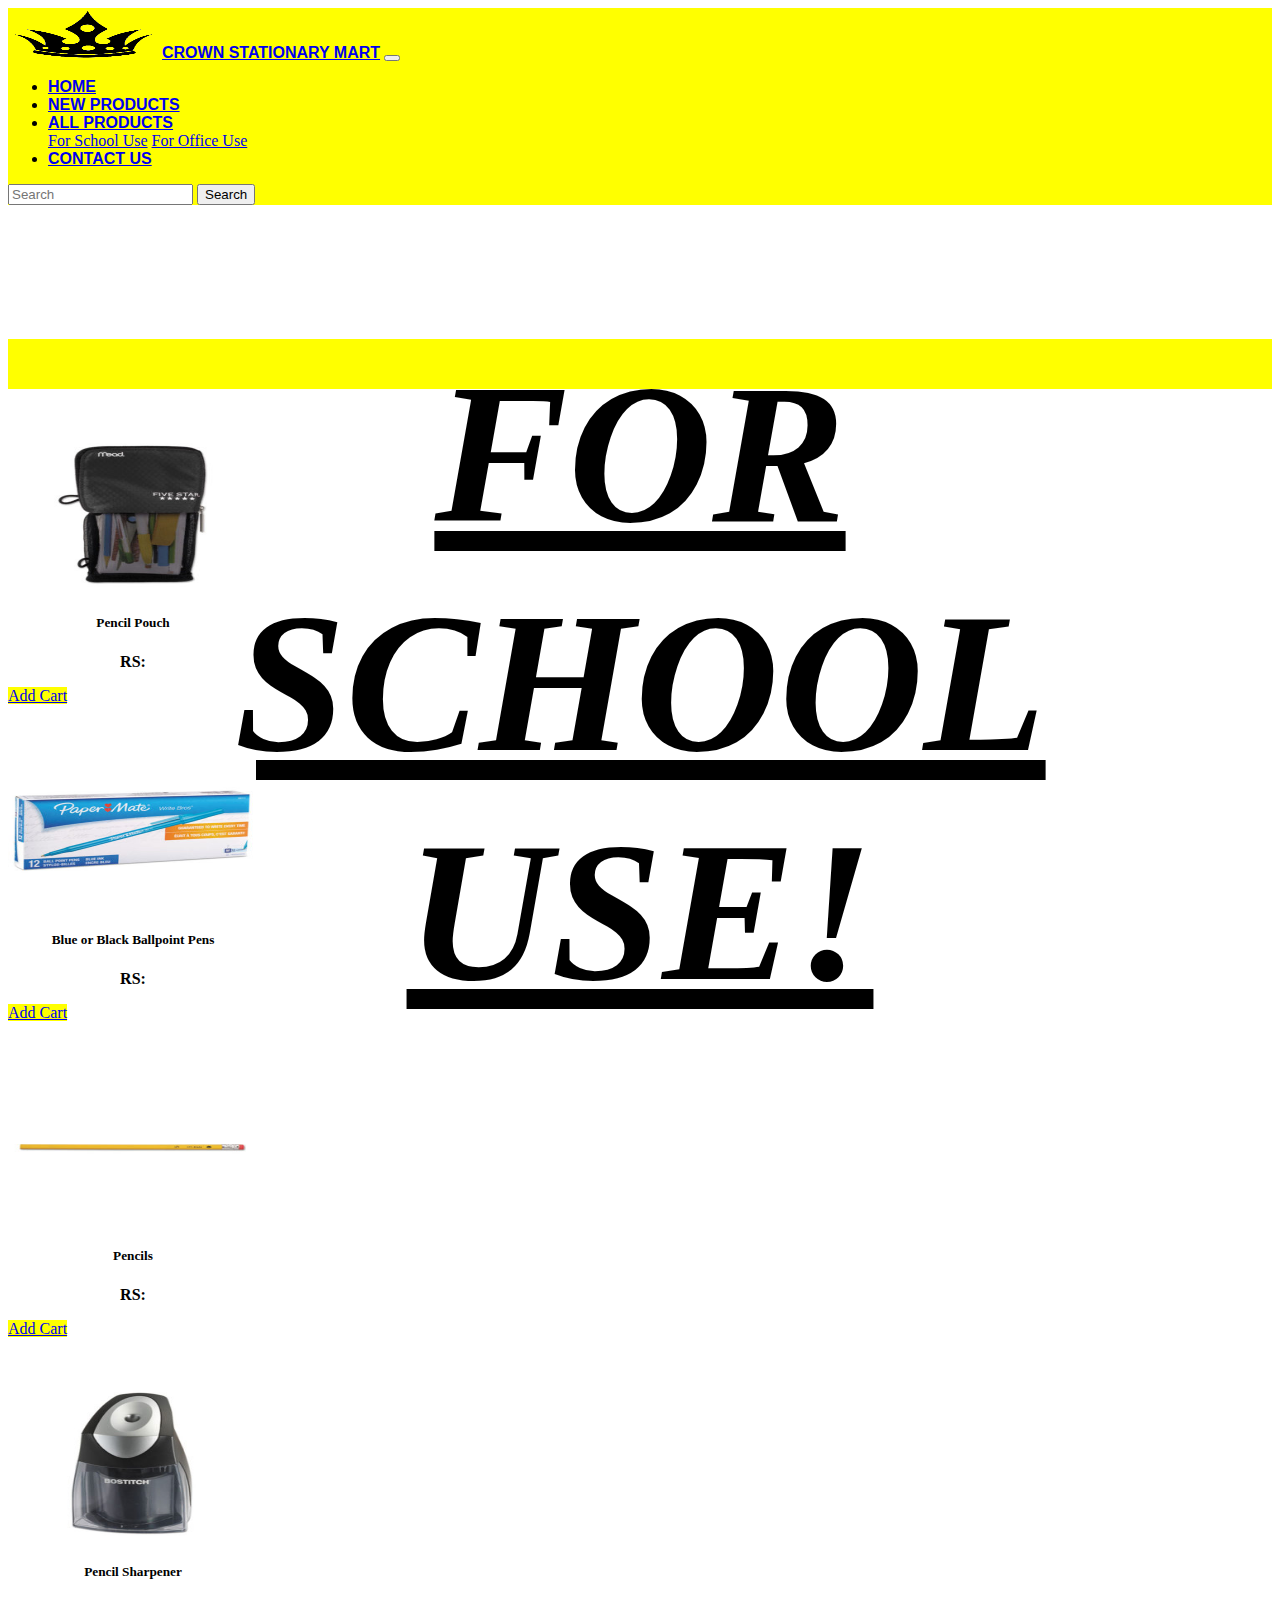
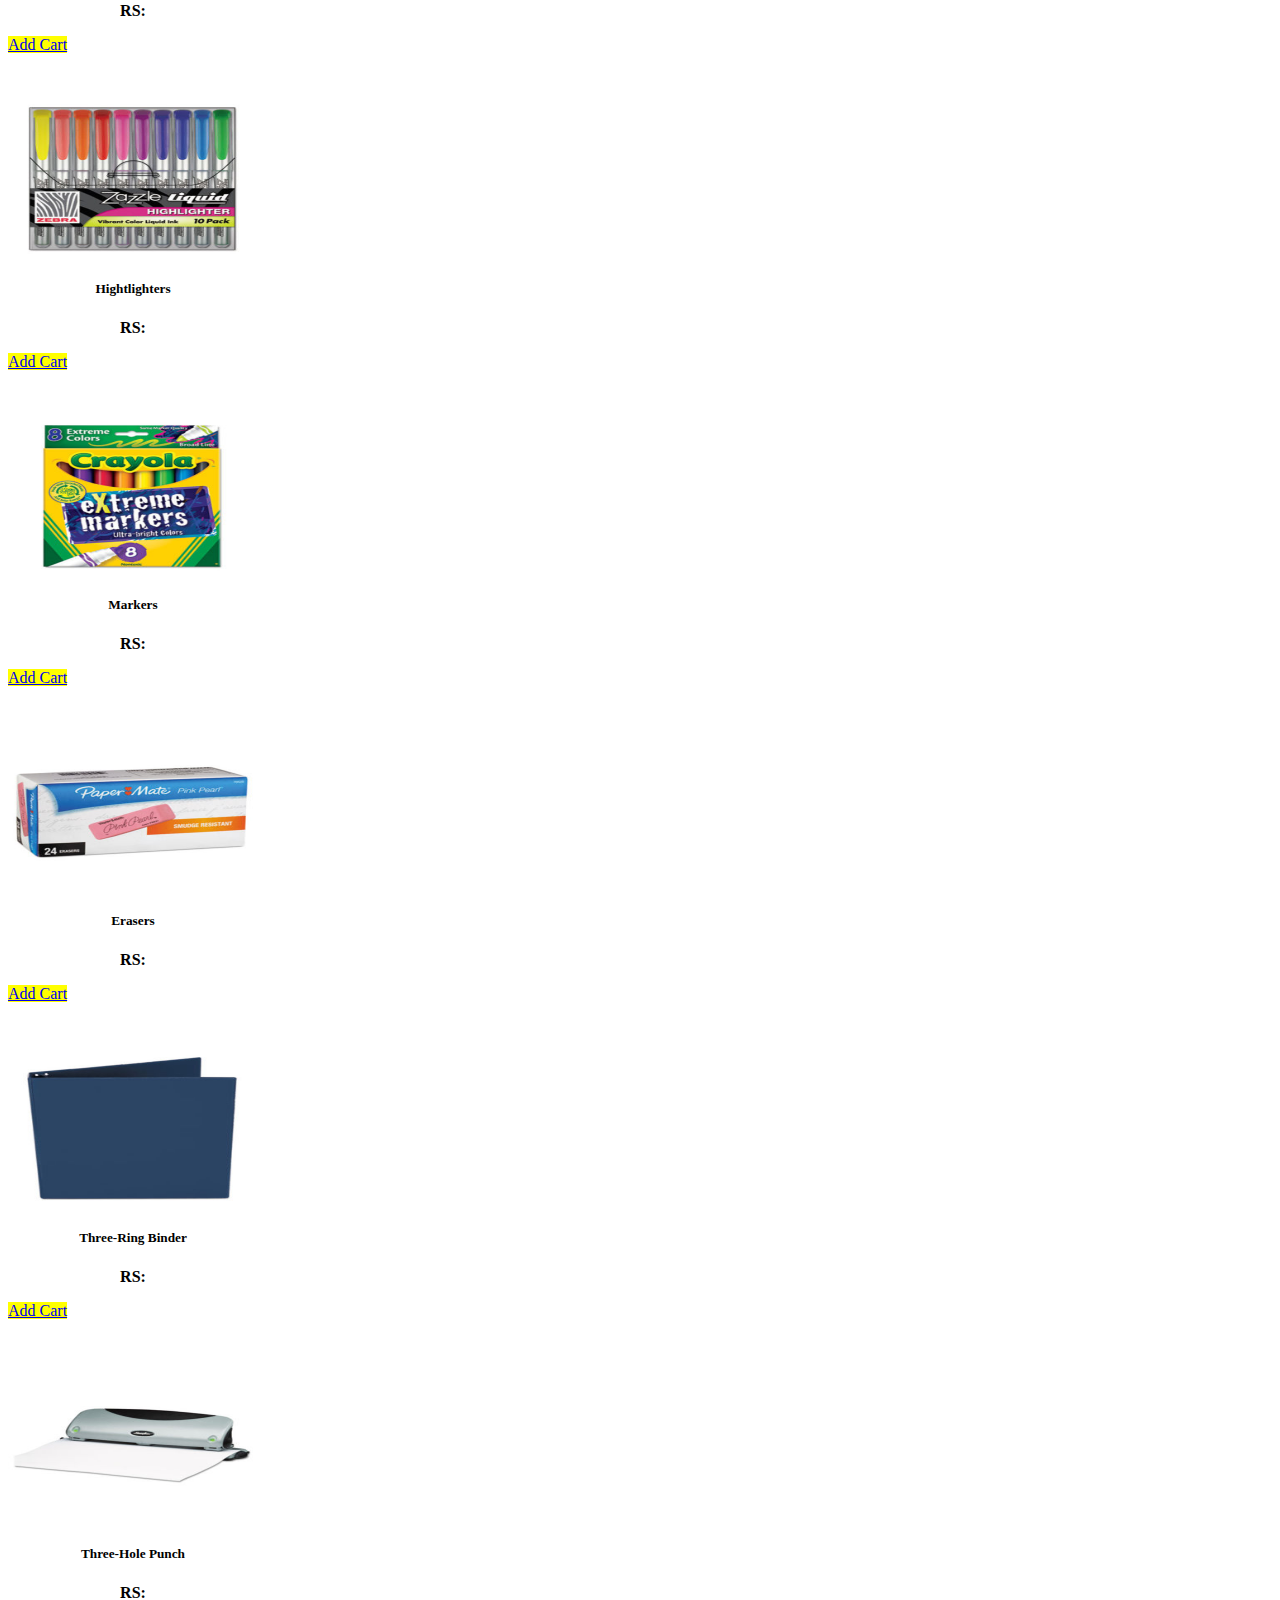
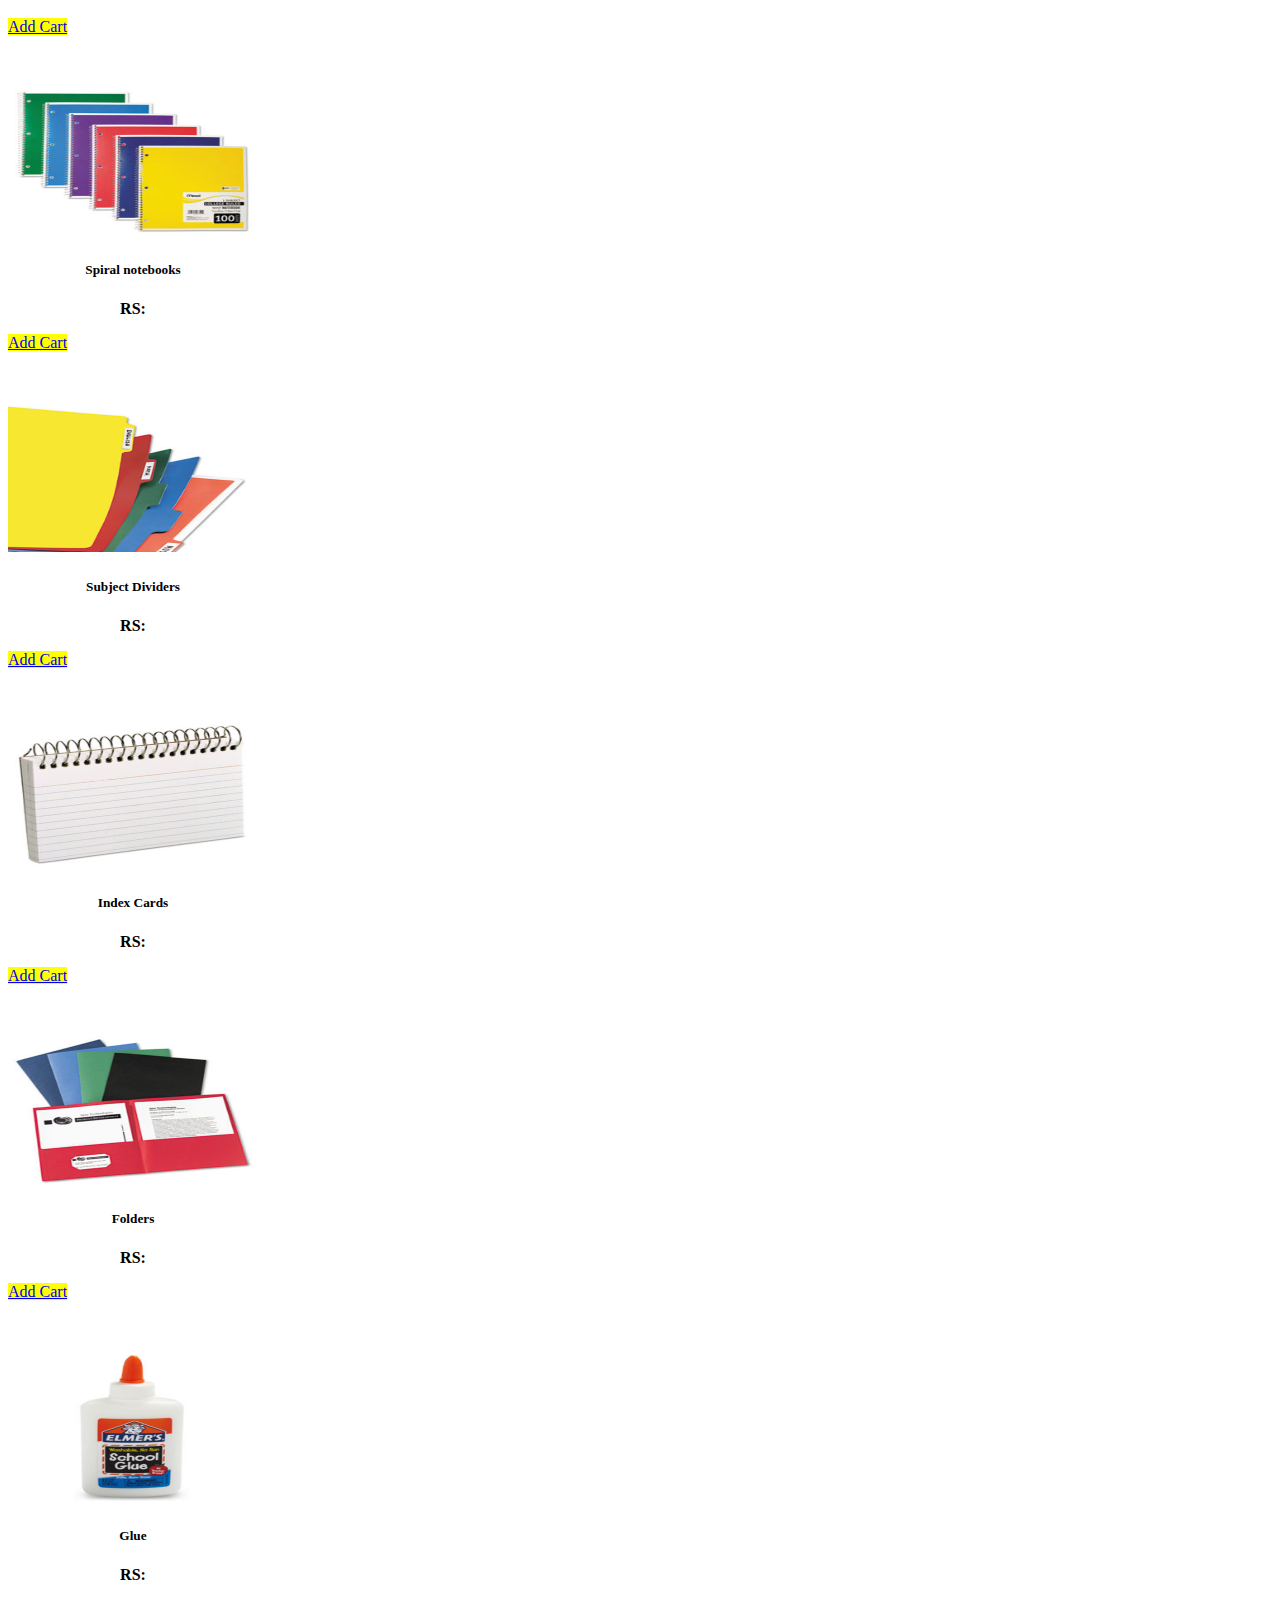
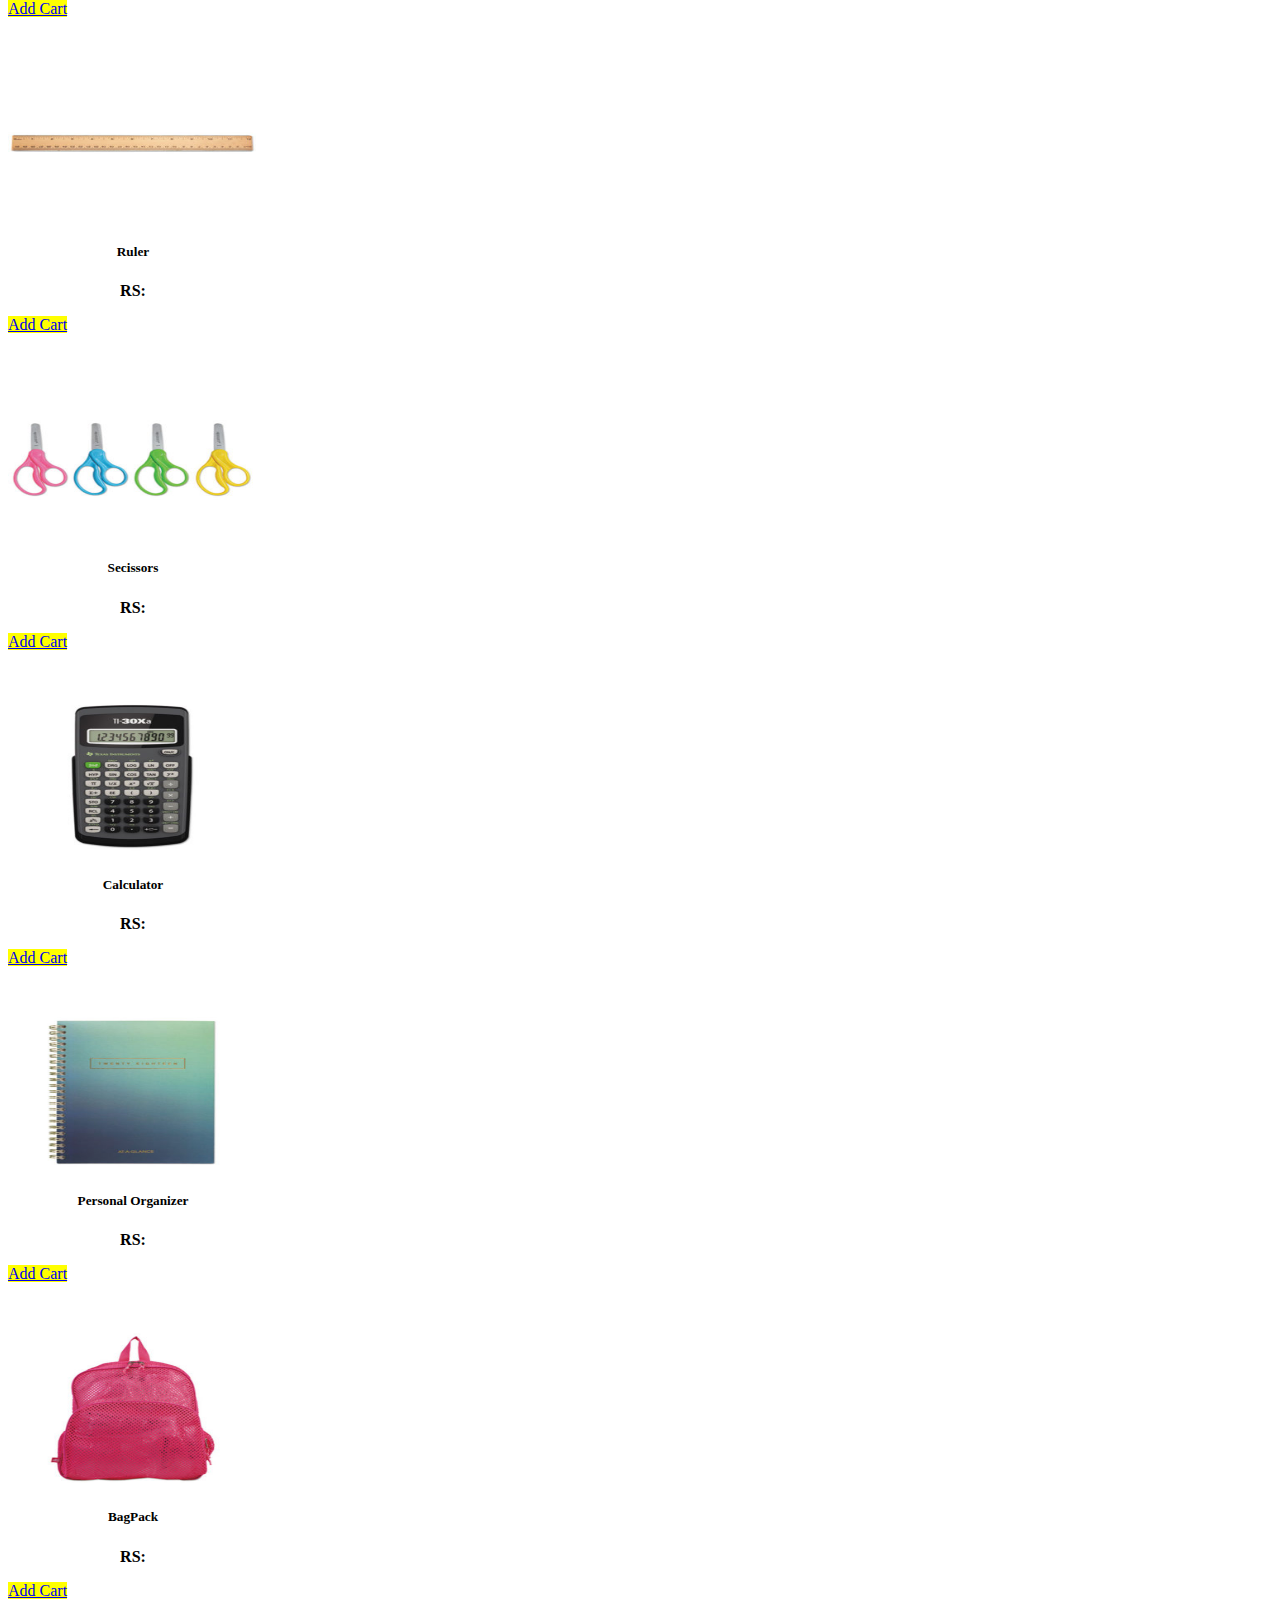
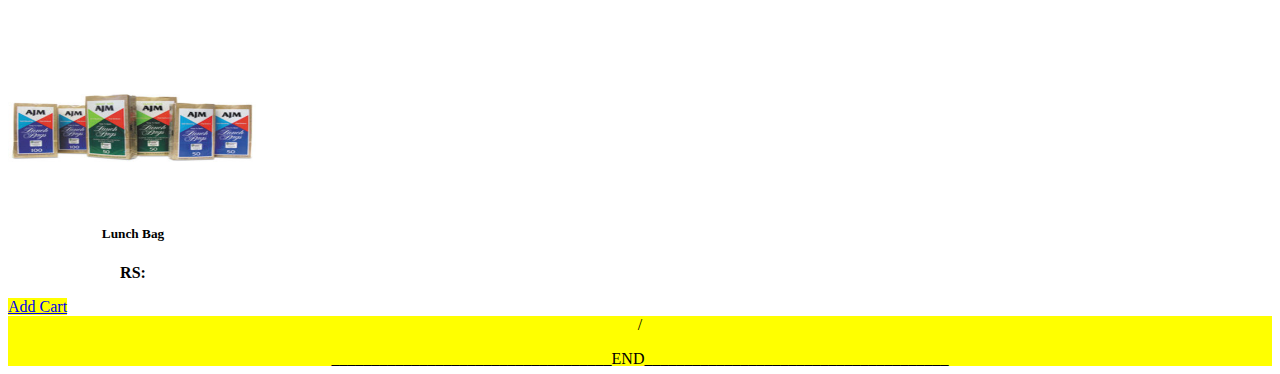
<file: Allproducts/Forschool/index.html>
<!DOCTYPE html>
<html lang="en">
<head>
    <meta charset="UTF-8">
    <meta name="viewport" content="width=device-width, initial-scale=1.0">
    <title>Document</title>
    <link rel="stylesheet" href="https://stackpath.bootstrapcdn.com/bootstrap/4.5.0/css/bootstrap.min.css" integrity="sha384-9aIt2nRpC12Uk9gS9baDl411NQApFmC26EwAOH8WgZl5MYYxFfc+NcPb1dKGj7Sk" crossorigin="anonymous">
    <link rel="stylesheet" href="style.css">
    <link rel="stylesheet" href="https://stackpath.bootstrapcdn.com/font-awesome/4.7.0/css/font-awesome.min.css">
</head>

<body>
    <nav class="navbar navbar-expand-lg navbar-light bg-light">
        <img class="navbar" width="150px" height="50px" src="./images/logo.png" alt="">
        <a class="navbar-brand" href="#">CROWN STATIONARY MART</a>
        <button class="navbar-toggler" type="button" data-toggle="collapse" data-target="#navbarSupportedContent" aria-controls="navbarSupportedContent" aria-expanded="false" aria-label="Toggle navigation">
          <span class="navbar-toggler-icon"></span>
        </button>
      
        <div class="collapse navbar-collapse" id="navbarSupportedContent">
            <ul class="navbar-nav mr-auto">
           
            </ul>
          <form class="form-inline my-2 my-lg-0">
            <ul class="navbar-nav mr-auto">
                <li class="nav-item">
                  <a class="nav-link" href="../../Home Page/index.html">HOME <span class="sr-only">(current)</span></a>
                </li>
                <li class="nav-item">
                  <a class="nav-link " href="../../NewProduct/index.html">NEW PRODUCTS</a>
                </li>
                <li class="nav-item dropdown active">
                  <a class="nav-link dropdown-toggle" href="#" id="navbarDropdown" role="button" data-toggle="dropdown" aria-haspopup="true" aria-expanded="false">
                    ALL PRODUCTS
                  </a>
                  <div class="dropdown-menu" aria-labelledby="navbarDropdown">
                    <a class="dropdown-item" href="../Forschool/index.html">For School Use</a>
                    <a class="dropdown-item" href="../Foroffice/index.html">For Office Use</a>
                    <div class="dropdown-divider"></div>
                  </div>
                </li>
                <li class="nav-item">
                    <a class="nav-link" href="../../Contact Us Form/index.html">CONTACT US</a>
                  </li>
               
              </ul>
            <input class="form-control mr-sm-2" type="search" placeholder="Search" aria-label="Search">
            <button class="btn btn-outline-success my-2 my-sm-0" type="submit">Search</button>
          </form>
        </div>
      </nav>


      <div class="wehave">
        <h1>FOR SCHOOL USE!</h1>
      </div>



      <!-- _________________________________END OF NAVBAR_________________________________________________________ -->


      <div class="school">
        <div class="container">
          <div class="row" >
                <div class="col-sm-12 col-md-6 col-lg-3">
                  <div class="card" >
                 <img src="./school supplies/penclpouch.jpg" class="card-img-top" alt="...">
                 <div class="card-body">
                   <h5 class="card-title">Pencil Pouch</h5>
                   <p class="card-text">RS:</p>
                   <a href="#" class="btn btn-primary">Add Cart</a>
                 </div>
               </div>
             </div>
       
                <div class="col-sm-12 col-md-6 col-lg-3">
                 <div class="card" >
                   <img src="./school supplies/2.jpg" class="card-img-top" alt="...">
                   <div class="card-body">
                     <h5 class="card-title">Blue or Black Ballpoint Pens</h5>
                     <p class="card-text">RS:</p>
                     <a href="#" class="btn btn-primary">Add Cart</a>
                   </div>
                 </div>
                </div>  
       
                <div class="col-sm-12 col-md-6 col-lg-3">
                 <div class="card" >
                   <img src="./school supplies/3.jpg" class="card-img-top" alt="...">
                   <div class="card-body">
                     <h5 class="card-title">Pencils</h5>
                     <p class="card-text">RS:</p>
                     <a href="#" class="btn btn-primary">Add Cart</a>
                   </div>
                 </div>
                </div>
       
                <div class="col-sm-12 col-md-6 col-lg-3">
                 <div class="card" >
                   <img src="./school supplies/4.jpg" class="card-img-top" alt="...">
                   <div class="card-body">
                     <h5 class="card-title">Pencil Sharpener</h5>
                     <p class="card-text">RS:</p>
                     <a href="#" class="btn btn-primary">Add Cart</a>
                   </div>
                 </div>
                </div>
          </div>
        </div>
       </div>   
       
       
        <div class="school">
          <div class="container">
             <div class="row" >
                         <div class="col-sm-12 col-md-6 col-lg-3">
                           <div class="card justify-content-sm-center" >
                          <img src="./school supplies/5.jpg" class="card-img-top" alt="...">
                          <div class="card-body">
                            <h5 class="card-title">Hightlighters</h5>
                            <p class="card-text">RS:</p>
                            <a href="#" class="btn btn-primary">Add Cart</a>
                          </div>
                        </div>
                      </div>
                
                         <div class="col-sm-12 col-md-6 col-lg-3">
                          <div class="card" >
                            <img src="./school supplies/6.jpg" class="card-img-top" alt="...">
                            <div class="card-body">
                              <h5 class="card-title">Markers</h5>
                              <p class="card-text">RS:</p>
                              <a href="#" class="btn btn-primary">Add Cart</a>
                            </div>
                          </div>
                         </div>
                
                         <div class="col-sm-12 col-md-6 col-lg-3">
                          <div class="card" >
                            <img src="./school supplies/7.jpg" class="card-img-top" alt="...">
                            <div class="card-body">
                              <h5 class="card-title">Erasers</h5>
                              <p class="card-text">RS:</p>
                              <a href="#" class="btn btn-primary">Add Cart</a>
                            </div>
                          </div>
                         </div>
                
                         <div class="col-sm-12 col-md-6 col-lg-3">
                          <div class="card" >
                            <img src="./school supplies/8.jpg" class="card-img-top" alt="...">
                            <div class="card-body">
                              <h5 class="card-title">Three-Ring Binder</h5>
                              <p class="card-text">RS:</p>
                              <a href="#" class="btn btn-primary">Add Cart</a>
                            </div>
                          </div>
                         </div>
             </div>
           </div>
        </div>
       
       
       <div class="school">
         <div class="container">
             <div class="row" >
                                   <div class="col-sm-12 col-md-6 col-lg-3">
                                     <div class="card justify-content-sm-center" >
                                    <img src="./school supplies/9.jpg" class="card-img-top" alt="...">
                                    <div class="card-body">
                                      <h5 class="card-title">Three-Hole Punch</h5>
                                      <p class="card-text">RS:</p>
                                      <a href="#" class="btn btn-primary">Add Cart</a>
                                    </div>
                                  </div>
                                </div>
                          
                                   <div class="col-sm-12 col-md-6 col-lg-3">
                                    <div class="card" >
                                      <img src="./school supplies/10.jpg" class="card-img-top" alt="...">
                                      <div class="card-body">
                                        <h5 class="card-title">Spiral notebooks</h5>
                                        <p class="card-text">RS:</p>
                                        <a href="#" class="btn btn-primary">Add Cart</a>
                                      </div>
                                    </div>
                                   </div>
                          
                                   <div class="col-sm-12 col-md-6 col-lg-3">
                                    <div class="card" >
                                      <img src="./school supplies/11.jpg" class="card-img-top" alt="...">
                                      <div class="card-body">
                                        <h5 class="card-title">Subject Dividers</h5>
                                        <p class="card-text">RS:</p>
                                        <a href="#" class="btn btn-primary">Add Cart</a>
                                      </div>
                                    </div>
                                   </div>
                          
                                   <div class="col-sm-12 col-md-6 col-lg-3">
                                    <div class="card" >
                                      <img src="./school supplies/12.jpg" class="card-img-top" alt="...">
                                      <div class="card-body">
                                        <h5 class="card-title">Index Cards</h5>
                                        <p class="card-text">RS:</p>
                                        <a href="#" class="btn btn-primary">Add Cart</a>
                                      </div>
                                    </div>
                                   </div>
           </div>
         </div>
       </div>
       
       
       <div class="school">
          <div class="container">
             <div class="row" >
                                             <div class="col-sm-12 col-md-6 col-lg-3">
                                               <div class="card justify-content-sm-center" >
                                              <img src="./school supplies/13.jpg" class="card-img-top" alt="...">
                                              <div class="card-body">
                                                <h5 class="card-title">Folders</h5>
                                                <p class="card-text">RS:</p>
                                                <a href="#" class="btn btn-primary">Add Cart</a>
                                              </div>
                                            </div>
                                          </div>
                                    
                                             <div class="col-sm-12 col-md-6 col-lg-3">
                                              <div class="card" >
                                                <img src="./school supplies/14.jpg" class="card-img-top" alt="...">
                                                <div class="card-body">
                                                  <h5 class="card-title">Glue</h5>
                                                  <p class="card-text">RS:</p>
                                                  <a href="#" class="btn btn-primary">Add Cart</a>
                                                </div>
                                              </div>
                                             </div>
                                    
                                             <div class="col-sm-12 col-md-6 col-lg-3">
                                              <div class="card" >
                                                <img src="./school supplies/15.jpg" class="card-img-top" alt="...">
                                                <div class="card-body">
                                                  <h5 class="card-title">Ruler</h5>
                                                  <p class="card-text">RS:</p>
                                                  <a href="#" class="btn btn-primary">Add Cart</a>
                                                </div>
                                              </div>
                                             </div>
                                    
                                             <div class="col-sm-12 col-md-6 col-lg-3">
                                              <div class="card" >
                                                <img src="./school supplies/16.jpg" class="card-img-top" alt="...">
                                                <div class="card-body">
                                                  <h5 class="card-title">Secissors</h5>
                                                  <p class="card-text">RS:</p>
                                                  <a href="#" class="btn btn-primary">Add Cart</a>
                                                </div>
                                              </div>
                                             </div>
             </div>
          </div>
       </div>
       
       
       
       <div class="school">
        <div class="container">
           <div class="row" >
                                                       <div class="col-sm-12 col-md-6 col-lg-3">
                                                         <div class="card justify-content-sm-center" >
                                                        <img src="./school supplies/17.jpg" class="card-img-top" alt="...">
                                                        <div class="card-body">
                                                          <h5 class="card-title">Calculator</h5>
                                                          <p class="card-text">RS:</p>
                                                          <a href="#" class="btn btn-primary">Add Cart</a>
                                                        </div>
                                                      </div>
                                                    </div>
                                              
                                                       <div class="col-sm-12 col-md-6 col-lg-3">
                                                        <div class="card" >
                                                          <img src="./school supplies/18.jpg" class="card-img-top" alt="...">
                                                          <div class="card-body">
                                                            <h5 class="card-title">Personal Organizer</h5>
                                                            <p class="card-text">RS:</p>
                                                            <a href="#" class="btn btn-primary">Add Cart</a>
                                                          </div>
                                                        </div>
                                                       </div>
                                              
                                                       <div class="col-sm-12 col-md-6 col-lg-3">
                                                        <div class="card" >
                                                          <img src="./school supplies/19.jpg" class="card-img-top" alt="...">
                                                          <div class="card-body">
                                                            <h5 class="card-title">BagPack</h5>
                                                            <p class="card-text">RS:</p>
                                                            <a href="#" class="btn btn-primary">Add Cart</a>
                                                          </div>
                                                        </div>
                                                       </div>
                                              
                                                       <div class="col-sm-12 col-md-6 col-lg-3">
                                                        <div class="card" >
                                                          <img src="./school supplies/20.jpg" class="card-img-top" alt="...">
                                                          <div class="card-body">
                                                            <h5 class="card-title">Lunch Bag</h5>
                                                            <p class="card-text">RS:</p>
                                                            <a href="#" class="btn btn-primary">Add Cart</a>
                                                          </div>
                                                        </div>
                                                       </div>
           </div>
         </div>
       </div>
      
      
 <div class="forcontact">
<center>/<p>___________________________________END______________________________________</p></center>
</div>






      <script src="https://code.jquery.com/jquery-3.5.1.slim.min.js" integrity="sha384-DfXdz2htPH0lsSSs5nCTpuj/zy4C+OGpamoFVy38MVBnE+IbbVYUew+OrCXaRkfj" crossorigin="anonymous"></script>
      <script src="https://cdn.jsdelivr.net/npm/popper.js@1.16.0/dist/umd/popper.min.js" integrity="sha384-Q6E9RHvbIyZFJoft+2mJbHaEWldlvI9IOYy5n3zV9zzTtmI3UksdQRVvoxMfooAo" crossorigin="anonymous"></script>
      <script src="https://stackpath.bootstrapcdn.com/bootstrap/4.5.0/js/bootstrap.min.js" integrity="sha384-OgVRvuATP1z7JjHLkuOU7Xw704+h835Lr+6QL9UvYjZE3Ipu6Tp75j7Bh/kR0JKI" crossorigin="anonymous"></script>
      </body>
</html>
</file>
<file: Contact Us Form/style.css>
body{
  margin: 0;
  padding: 0;
  background: url(sli.2.jpg);
  background-size: cover;
}
.contact-form{
  width: 85%;
  max-width: 600px;
  background: #f1f1f1;
  position: absolute;
  top: 50%;
  left: 50%;
  transform: translate(-50%,-50%);
  padding: 30px 40px;
  box-sizing: border-box;
  border-radius: 8px;
  text-align: center;
  box-shadow: 0 0 20px #000000b3;
  font-family: "Montserrat",sans-serif;
}
.contact-form h1{
  margin-top: 0;
  font-weight: 200;
}
.txtb{
  border:1px solid gray;
  margin: 8px 0;
  padding: 12px 18px;
  border-radius: 8px;
}
.txtb label{
  display: block;
  text-align: left;
  color: #333;
  text-transform: uppercase;
  font-size: 14px;
}
.txtb input,.txtb textarea{
  width: 100%;
  border: none;
  background: none;
  outline: none;
  font-size: 18px;
  margin-top: 6px;
}
.btn{
  display: inline-block;
  background: yellow;
  font-weight: bold;
  padding: 14px 0;
  color: black;
  text-transform: uppercase;
  cursor: pointer;
  margin-top: 8px;
  width: 100%;
}
</file>
<file: Home Page/style.css>
.navbar,.dropdown-item{
    background-color: yellow!important;
}

.navbar-brand,.nav-link{
    font-weight: bold;
    font-family: 'Franklin Gothic Medium', 'Arial Narrow', Arial, sans-serif;
}
/* _________________________________________END NAVEBAR_________________________________________________ */



.slider{
    overflow: hidden;
    height: 500px;
    
}
.slider figure div{
    float: left;
    width: 20%;
}
.slider figure img{
    width: 100%;
    float: left;
}
.slider figure{
    position: relative;
    width: 500%;
    margin: 0px;
    left: 0;
    animation: 20s ib infinite;
}
@keyframes ib{
    0%{
       left: 0%;
    }
    10%{
        left: 0%;
    }
    12%{
        left: -100%;
    }
    22%{
        left: -100%;
    }
    24%{
        left: -200%;
    }
    34%{
        left: -200%;
    }
    36%{
        left: -300%;
    }
    46%{
        left: -300%;
    }
    48%{
        left: -400%;
    }
    58%{
        left:-400%;
    }
    60%{
        left: -300%;
    }
    70%{
        left: -300%;
    }
    72%{

        left: -200%;
    }
    82%{
        left: -200%;
    }
    84%{
        left: -100%;
    }
    94%{
        left: -100%;
    }
    96%{
        left: 0%;
    }
}



/* _____________________________________________________END SLIDER________________________________________________ */


.wehave{
    margin-top: 10px;
    margin-bottom: 20px;
    text-align: center;
    font-weight: bold;
    font-style: italic;
    text-decoration: underline;
    width: 100%;
    height: 50px;
    background-color: yellow;
    font-size: 100px;
    font-family: 'Times New Roman', Times, serif;
}


.box1,.box2{
    display: flex;
    width: 300px;
    height: 100px;
    background-color: #fff;
    box-shadow: 2px 4px 5px grey;
    align-items: center;
}

.mainbox{
    margin-top: 30px;
    display: flex;
    flex-direction: row;
    justify-content: space-around;
    flex-wrap: wrap;
    margin-top: 10px;
    
}

@media screen and (max-width:600px){
    .box1,.box2{
        width: 100%;
    }
}

/* ______________________________________END BOXES_______________________________________________________________ */
 
.card-img-top{
    width: 248px ;
    height: 150px ;
    
}


.card-title,.card-text{
    font-weight: bold;
    text-align: center;
    
}
.btn-primary{
    width: 100%;
    background-color: yellow;
}
.card{
    margin-top: 50px;
    border-color: rebeccapurple ;
    width: 250px;
    height: auto !important;
    
}

 @media screen and (max-width:600px){
    .card {
        justify-content: center !important;
        width: 100%;
    }
}
/* ___________________________________END OF Stationary Items____________________________________________________ */

.forcontact{
    background-color: yellow;
    width: auto;
    height: 50px;
}
</file>
<file: NewProduct/style.css>
.navbar,.dropdown-item{
    background-color: yellow!important;
}

.navbar-brand,.nav-link{
    font-weight: bold;
    font-family: 'Franklin Gothic Medium', 'Arial Narrow', Arial, sans-serif;
}

/* ________________________________________________end of navebar_______________________________________________ */


.crafting{
    margin-top: 50px;
    text-align: center;
    font-weight: bold;
    font-style: italic;
    text-decoration: underline;
    width: 100%;
    height: 50px;
    background-color: yellow;
    font-size: 100px;
    font-family: 'Times New Roman', Times, serif;
}

.card-img-top{
    width: 248px;
    height: 150px;
}
.card-title,.card-text{
    font-weight: bold;
    text-align: center;
}
.btn-primary{
    width: 100%;
    background-color: yellow;
}
.card{
    margin-top: 50px;
    border-color: rebeccapurple ;
    width: 250px;
    height: auto !important;
}

@media screen and (max-width:600px){
    .card {
        justify-content: center !important;
        width: 100%;
    }
}


.forcontact{
    background-color: yellow;
    width: auto;
    height: 50px;
}
</file>
<file: Allproducts/Forschool/style.css>
.navbar,.dropdown-item{
    background-color: yellow!important;
}

.navbar-brand,.nav-link{
    font-weight: bold;
    font-family: 'Franklin Gothic Medium', 'Arial Narrow', Arial, sans-serif;
} 

.wehave{
    margin-top: 50px;
    text-align: center;
    font-weight: bold;
    font-style: italic;
    text-decoration: underline;
    width: 100%;
    height: 50px;
    background-color: yellow;
    font-size: 100px;
    font-family: 'Times New Roman', Times, serif;
}

/* ___________________________________________END OF NAVBAR__________________________________________________ */


.card-img-top{
    width: 248px ;
    height: 150px ;
}


.card-title,.card-text{
    font-weight: bold;
    text-align: center;
}
.btn-primary{
    width: 100%;
    background-color: yellow;
}
.card{
    margin-top: 50px;
    border-color: rebeccapurple ;
    width: 250px;
    height: auto !important;
}

@media screen and (max-width:600px){
    .card {
        justify-content: center !important;
        width: 100%;
    }
}

.forcontact{
    background-color: yellow;
    width: auto;
    height: 50px;
}
</file>
